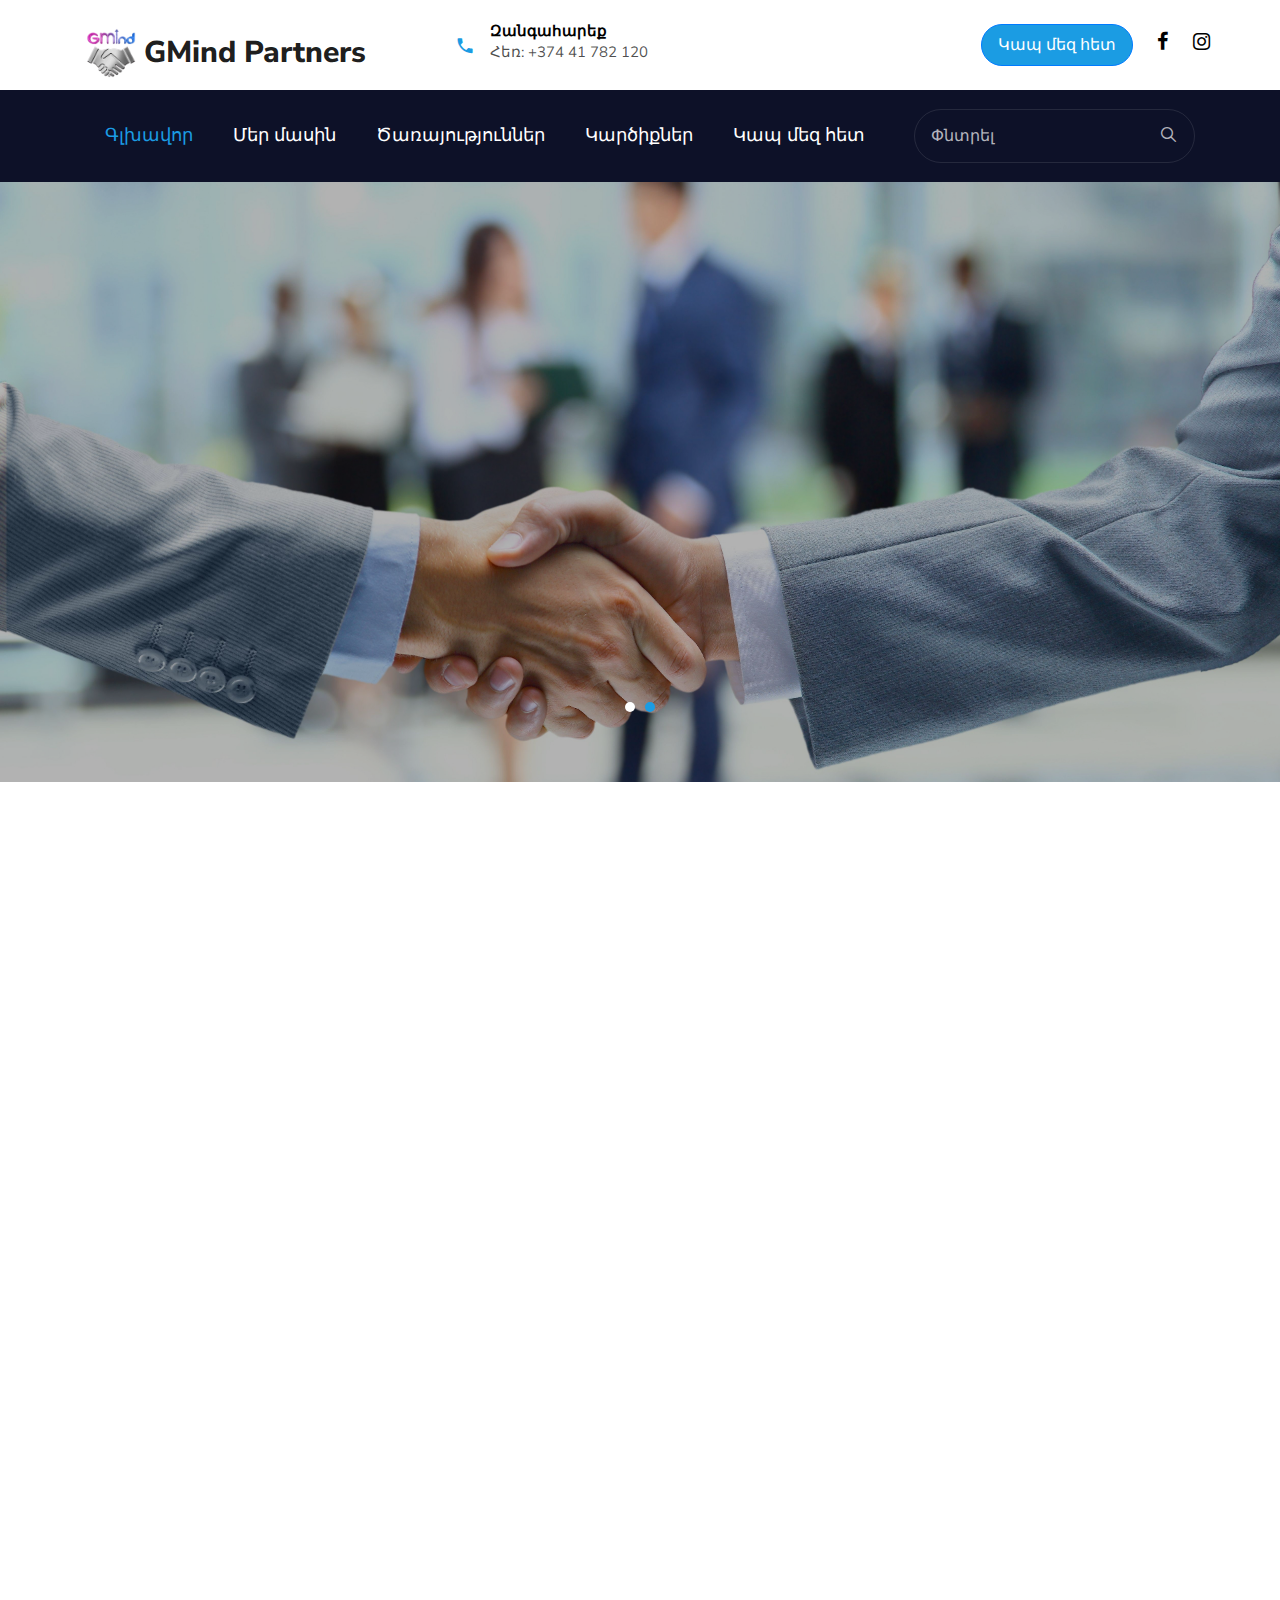
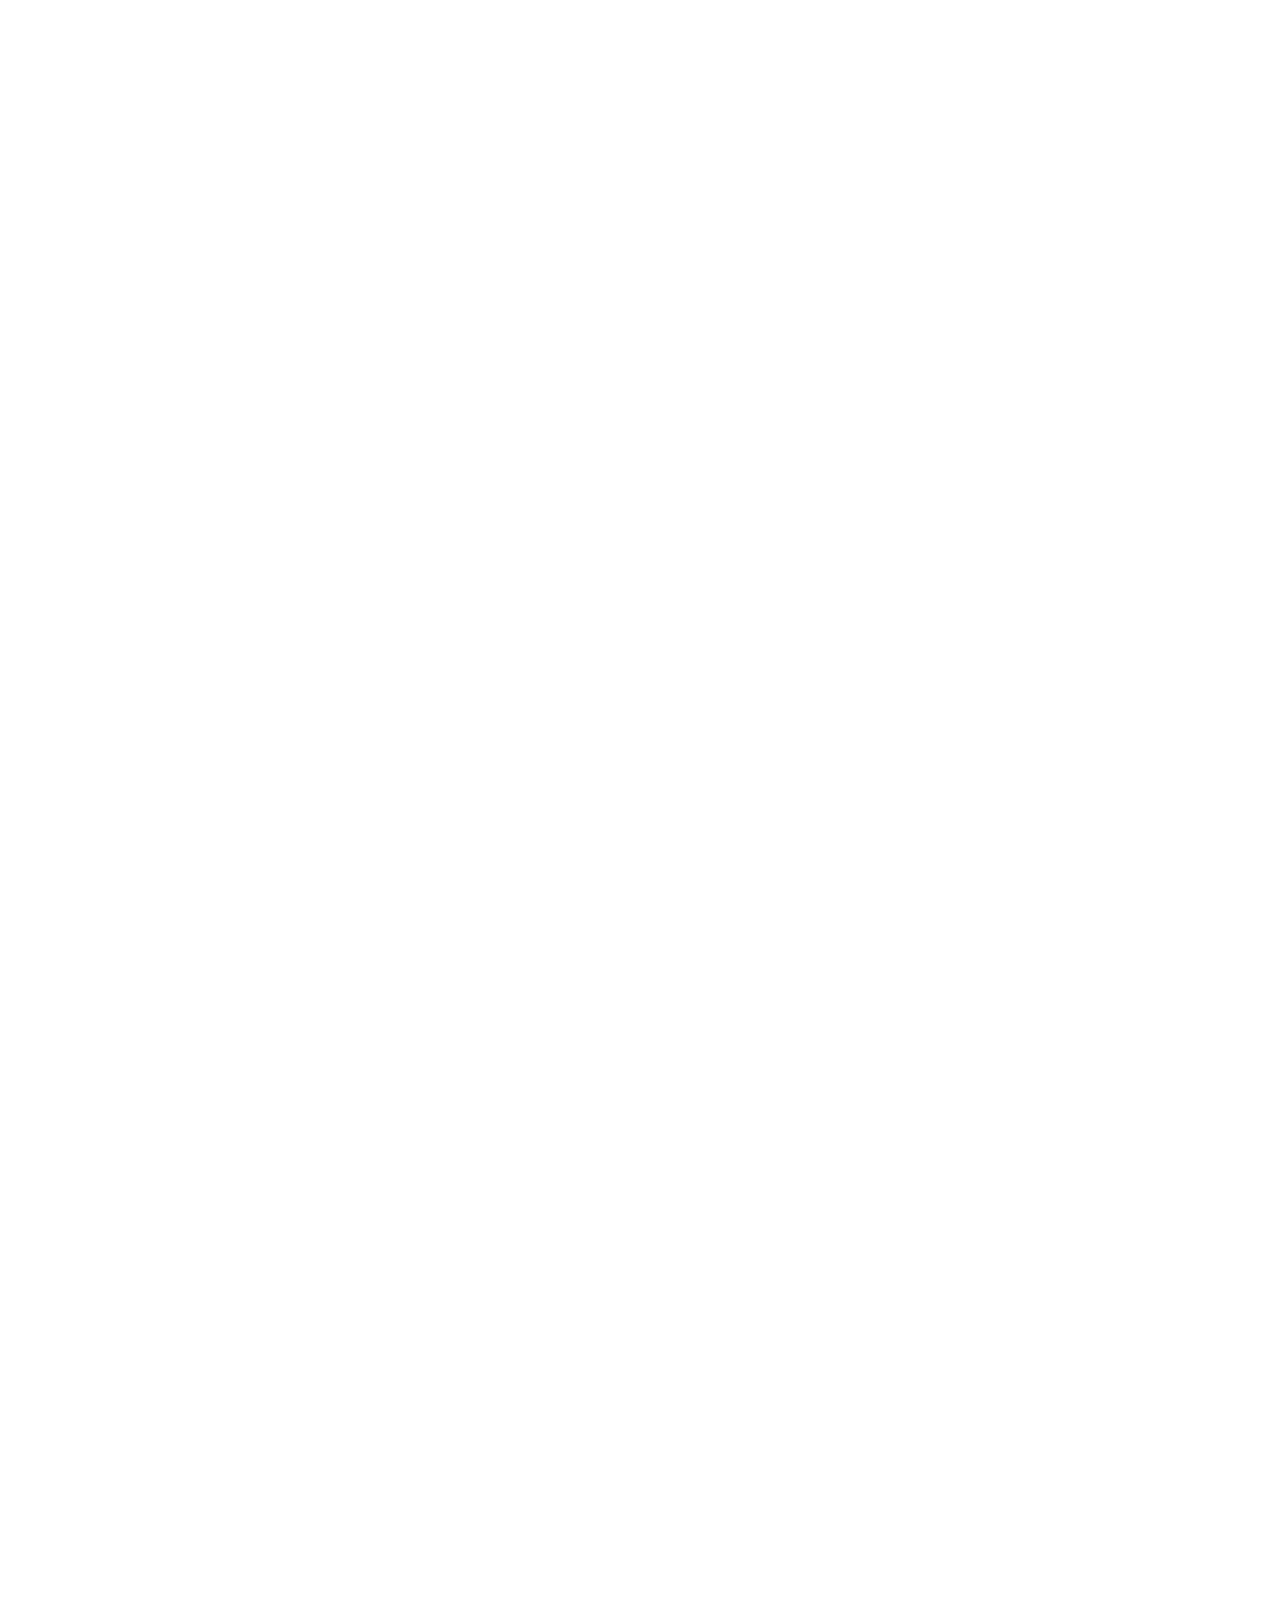
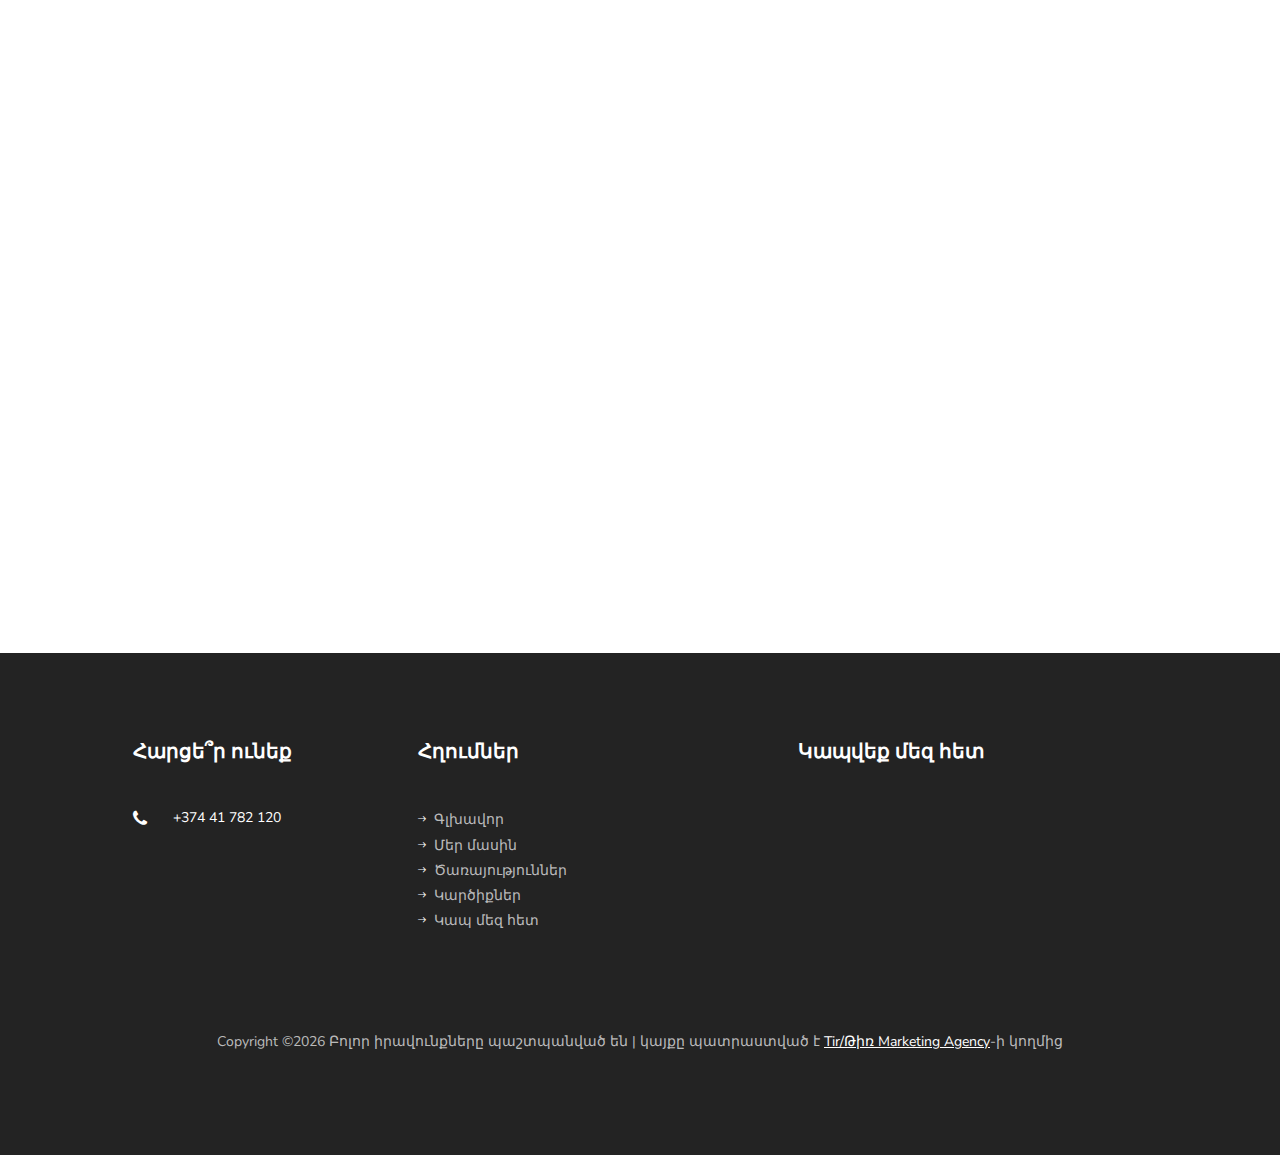
<file: index.html>
<!DOCTYPE html>
<html lang="en">
  <head>
    <title>Գլխավոր | GMind Partners</title>
    <meta charset="utf-8">
    <meta name="viewport" content="width=device-width, initial-scale=1, shrink-to-fit=no">
    <meta name="description" content="GMind Partners helps brands sell on Wildberries (WB) and Ozon with end-to-end procurement, logistics, fulfillment, certification, and ongoing seller support.">
    <link rel="canonical" href="/">
    <meta property="og:title" content="GMind Partners — Your WB & Ozon Go‑To‑Market Partner">
    <meta property="og:description" content="End-to-end procurement, logistics, fulfillment, certification, and support for Wildberries and Ozon marketplaces.">
    <meta property="og:type" content="website">
    <meta property="og:url" content="/">
    <meta property="og:image" content="images/bg_1.jpg">
    <meta name="twitter:card" content="summary_large_image">
    <meta name="twitter:title" content="GMind Partners — Your WB & Ozon Go‑To‑Market Partner">
    <meta name="twitter:description" content="End-to-end procurement, logistics, fulfillment, and certification for WB/Ozon.">
    <meta name="twitter:image" content="images/bg_1.jpg">
    <link rel="icon" type="image/png" href="images/logo.png">
    
    <link rel="preconnect" href="https://fonts.googleapis.com" crossorigin>
    <link rel="preconnect" href="https://fonts.gstatic.com" crossorigin>
    <link href="https://fonts.googleapis.com/css?family=Nunito+Sans:300,400,600,700,800,900&display=swap" rel="stylesheet">

    <link rel="stylesheet" href="css/open-iconic-bootstrap.min.css">
    <link rel="stylesheet" href="css/animate.css">
    
    <link rel="stylesheet" href="css/owl.carousel.min.css">
    <link rel="stylesheet" href="css/owl.theme.default.min.css">
    <link rel="stylesheet" href="css/magnific-popup.css">

    <link rel="stylesheet" href="css/aos.css">

    <link rel="stylesheet" href="css/ionicons.min.css">
    
    <link rel="stylesheet" href="css/flaticon.css">
    <link rel="stylesheet" href="css/icomoon.css">
    <link rel="stylesheet" href="css/style.css">
  </head>
  <body>
	  <div class="header-section d-none d-md-block">
	  	<div class="bg-top navbar-light">
	    	<div class="container">
	    		<div class="row no-gutters d-flex align-items-center align-items-stretch">
	    			<div class="col-md-4 d-flex align-items-center py-4">
	    				<a class="navbar-brand d-flex align-items-center" href="index.html"><img src="images/logo.png" alt="GMind Partners" style="height:50px; width:auto; margin-right:8px;"><span>GMind Partners</span></a>
	    			</div>
		    		<div class="col-lg-8 d-block">
			    		<div class="row d-flex">
						    <div class="col-md d-flex topper align-items-center align-items-stretch py-md-4">
						    	<div class="icon d-flex justify-content-center align-items-center"><span class="icon-phone2"></span></div>
							    <div class="text">
							    	<span>Զանգահարեք</span>
							    	<span style="display:inline-block; margin-top:6px;">Հեռ: <a href="tel:+37441782120" style="color: inherit; text-decoration: none;">+374 41 782 120</a></span>
							    </div>
						    </div>
						    <div class="col-md topper d-flex align-items-center justify-content-end">
						    	<div class="d-flex align-items-center flex-nowrap" style="margin-right:-15px; align-items: center;">
						    		<a href="contact.html" class="btn py-2 px-3 btn-primary">
						    			<span>Կապ մեզ հետ</span>
						    		</a>
						    		<a href="https://www.facebook.com/people/GMind-partners/61574672068163/" class="ml-4" aria-label="Facebook" target="_blank" rel="noopener" style="color:#000;">
						    			<span class="icon-facebook" style="font-size:20px; color:#000;"></span>
						    		</a>
						    		<a href="https://www.instagram.com/gmind_partners/" class="ml-4" aria-label="Instagram" target="_blank" rel="noopener" style="color:#000;">
						    			<span class="icon-instagram" style="font-size:20px; color:#000;"></span>
						    		</a>
						    	</div>
					    </div>
				    </div>
			    </div>
		    </div>
		  </div>
	    </div>
	  </div>
	  <nav class="navbar navbar-expand-lg navbar-dark bg-dark ftco-navbar-light sticky-top" id="ftco-navbar">
	    <div class="container d-flex align-items-center">
				<button class="navbar-toggler" type="button" data-toggle="collapse" data-target="#ftco-nav" aria-controls="ftco-nav" aria-expanded="false" aria-label="Toggle navigation">
	        <span class="oi oi-menu"></span> Մենյու
	      </button>
	      <form action="#" class="searchform order-lg-last">
	          <div class="form-group d-flex">
	            <input type="text" class="form-control pl-3" placeholder="Փնտրել">
	            <button type="submit" placeholder="" class="form-control search"><span class="ion-ios-search"></span></button>
	          </div>
	        </form>
	      <div class="collapse navbar-collapse" id="ftco-nav">
	        <ul class="navbar-nav mr-auto">
	        	<li class="nav-item active"><a href="index.html" class="nav-link pl-0">Գլխավոր</a></li>
	        	<li class="nav-item"><a href="about.html" class="nav-link">Մեր մասին</a></li>
	        	<li class="nav-item"><a href="services.html" class="nav-link">Ծառայություններ</a></li>
	        	<li class="nav-item"><a href="blog.html" class="nav-link">Կարծիքներ</a></li>
	          <li class="nav-item"><a href="contact.html" class="nav-link">Կապ մեզ հետ</a></li>
	        </ul>
	      </div>
	    </div>
	  </nav>
    <!-- END nav -->
    
    <section class="home-slider owl-carousel" id="home">
      <div class="slider-item" style="background-image:url(images/bg_1.jpg);">
      	<div class="overlay"></div>
        <div class="container">
          <div class="row no-gutters slider-text align-items-center justify-content-start" data-scrollax-parent="true">
          <div class="col-md-7 ftco-animate">
          	<span class="subheading">GMind Partners</span>
            <h1 class="mb-4">Ձեր հուսալի գործընկերը WB և Ozon վաճառքի համար</h1>
            <p><a href="about.html" class="btn btn-primary px-4 py-3 mt-3">Կարդալ մեր մասին</a> <a href="services.html" class="btn btn-white px-4 py-3 mt-3 ml-2">Տեսնել ծառայությունները</a></p>
          </div>
        </div>
        </div>
      </div>

      <div class="slider-item" style="background-image:url(images/bg_2.jpg);">
      	<div class="overlay"></div>
        <div class="container">
          <div class="row no-gutters slider-text align-items-center justify-content-start" data-scrollax-parent="true">
          <div class="col-md-7 ftco-animate">
          	<span class="subheading">Wildberries և Ozon մասնագետներ</span>
            <h1 class="mb-4">Վախենու՞մ ես վաճառել Wildberries և Ozon հարթակներում</h1>
            <p><a href="contact.html" class="btn btn-primary px-4 py-3 mt-3">Կապվի՛ր մեզ հետ</a></p>
          </div>
        </div>
        </div>
      </div>
    </section>

		<section class="ftco-section" id="about">
			<div class="container">
				<div class="row d-flex">
					<div class="col-md-5 order-md-last wrap-about align-items-stretch">
						<div class="wrap-about-border ftco-animate">
							<div class="img" style="background-image: url(images/about.jpg); border"></div>
							<div class="text">
								<h3>Ինչպես սկսվեց GMind Partners-ը</h3>
								<p>Մեր պատմությունը սկսվեց seller լինելու փորձից։ Տարիներ շարունակ մենք ինքներս վաճառել ենք մարկետփլեյսներում՝ ամեն օր սովորելով նոր կանոններ, նոր մարտահրավերներ ու լուծումներ։ </p>
								<p>Այդ փորձը մեզ տվել է ոչ միայն հմտություններ, այլև իրական պատկերացում, թե ինչ է պետք վաճառողին հաջողելու համար։ Ժամանակի ընթացքում մենք դարձանք մենեջերներ տարբեր գործընկերների համար։</p>
								<p><a href="about.html" class="btn btn-primary py-3 px-4">Կարդալ ավելին</a></p>
							</div>
						</div>
					</div>
					<div class="col-md-7 wrap-about pr-md-4 ftco-animate">
          	<h2 class="mb-4">Մեր կօգնենք Ձեզ ունենալ</h2>
						<div class="row mt-5">
							<div class="col-lg-6">
								<div class="about-services active text-center">
									<div class="icon mt-2 d-flex justify-content-center align-items-center"><span class="flaticon-collaboration"></span></div>
									<div class="text media-body">
										<h3>Մենեջմենթ</h3>
										<p>Մեր թիմն ապահովում է օպտիմալ գնագոյացումը և հաճախորդների բարձր մակարդակի սպասարկումը։ </p>
									</div>
								</div>
								<div class="about-services text-center">
									<div class="icon mt-2 d-flex justify-content-center align-items-center"><span class="flaticon-analysis"></span></div>
									<div class="text media-body">
										<h3>Ինֆոգրաֆիկա</h3>
										<p>Ճիշտ ինֆոգրաֆիկան ապրանքի գլխավոր վաճառող գործոններից մեկն է</p>
									</div>
								</div>
							</div>
							<div class="col-lg-6">
								<div class="about-services text-center">
									<div class="icon mt-2 d-flex justify-content-center align-items-center"><span class="ion-ios-camera"></span></div>
									<div class="text media-body">
										<h3>Պրոֆեսիոնալ լուսանկարներ</h3>
                    <p>Ձեր վաճառած ապրանքի ներկայանալի տեսքը վաճառքի գլխավոր նախադրյալներից է</p>
									</div>
								</div>
								<div class="about-services text-center">
									<div class="icon mt-2 d-flex justify-content-center align-items-center"><span class="flaticon-handshake"></span></div>
									<div class="text media-body">
										<h3>Մրցունակ գին</h3>
										<p>Մեր հիմնական առավելությունն այն է, որ մեր բայերները գտնվում են Չինաստանում և տեղում վերահսկում ու ստուգում են ապրանքների որակը</p>
									</div>
								</div>
							</div>
						</div>
					</div>
				</div>
			</div>
		</section>
		
		<section class="ftco-section" id="services">
			<div class="container">
				<div class="row justify-content-center mb-5 pb-2">
          <div class="col-md-8 text-center heading-section ftco-animate">
            <h2 class="mb-4">Ծառայություններ WB և Ozon հարթակներում վաճառքի համար</h2>
            <p>Արտադրումից մինչև առաքում։ GMind-ը կօգնի ձեզ հաջողել ամեն մի քայլում։</p>
          </div>
        </div>
				<div class="row no-gutters">
					<div class="col-lg-3 col-md-6 d-flex">
						<a href="services.html" class="services-2 noborder-left text-center ftco-animate" style="text-decoration: none; color: inherit;">
							<div class="icon mt-2 d-flex justify-content-center align-items-center"><span><img src="images/Management.png" alt="Management"></span></div>
							<div class="text media-body">
								<h3>Մենեջերի ծառայություն</h3>
								<p>Ապրանքի վերլուծությունը, հաճախորդների սպասարկումը, գովազդի կառավարումը, քարտերի ձևավորումը և այլ գործընթացներ իրականացնում են փորձառու մասնագետները</p>
							</div>
						</a>
					</div>
					<div class="col-lg-3 col-md-6 d-flex">
						<a href="services.html" class="services-2 text-center ftco-animate" style="text-decoration: none; color: inherit;">
							<div class="icon mt-2 d-flex justify-content-center align-items-center"><span class="flaticon-handshake"></span></div>
							<div class="text media-body">
								<h3>Ապրանքի ձեռքբերում</h3>
								<p>Մեր ծառայության հիմնական առավելությունն այն է, որ մեր բայերները գտնվում են Չինաստանում և տեղում վերահսկում ու ստուգում են ապրանքների որակը</p>
							</div>
						</a>
					</div>
					<div class="col-lg-3 col-md-6 d-flex">
						<a href="services.html" class="services-2 text-center ftco-animate" style="text-decoration: none; color: inherit;">
							<div class="icon mt-2 d-flex justify-content-center align-items-center"><span><img src="images/fullfilment.png" alt="Fulfilment"></span></div>
							<div class="text media-body">
								<h3>Ֆուլֆիլմենթ ծառայություն</h3>
								<p>Մենք տրամադրում ենք ֆուլֆիլմենթ ծառայություն, որը ներառում է ապրանքի մանրամասն ստուգումը, որակյալ փաթեթավորումը և պիտակավորումը</p>
							</div>
						</a>
					</div>
					<div class="col-lg-3 col-md-6 d-flex">
						<a href="services.html" class="services-2 text-center ftco-animate" style="text-decoration: none; color: inherit;">
							<div class="icon mt-2 d-flex justify-content-center align-items-center"><span><img src="images/Logistics.png" alt="Logistics"></span></div>
							<div class="text media-body">
								<h3>Ապրանքների փոխադրում</h3>
								<p>Բոլոր ապրանքները նախապես ստուգվում են տեղում՝ արտադրվող երկրում, ինչը երաշխավորում է դրանց որակն ու անվնաս առաքումը</p>
							</div>
						</a>
					</div>
					<div class="col-lg-3 col-md-6 d-flex">
						<a href="services.html" class="services-2 noborder-left noborder-bottom text-center ftco-animate" style="text-decoration: none; color: inherit;">
							<div class="icon mt-2 d-flex justify-content-center align-items-center"><span class="ion-ios-camera"></span></div>
							<div class="text media-body">
								<h3>Լուսանկարահանում</h3>
								<p>Մենք առաջարկում ենք պրոֆեսիոնալ ապրանքային լուսանկարահանման ծառայություններ ձեր ապրանքները առավել գրավիչ ներկայացնելու համար</p>
							</div>
						</a>
					</div>
					<div class="col-lg-3 col-md-6 d-flex">
						<a href="services.html" class="services-2 text-center noborder-bottom ftco-animate" style="text-decoration: none; color: inherit;">
							<div class="icon mt-2 d-flex justify-content-center align-items-center"><span class="flaticon-business"></span></div>
							<div class="text media-body">
								<h3>Ինֆոգրաֆիկա</h3>
								<p>Ճիշտ ինֆոգրաֆիկան ապրանքի գլխավոր վաճառող գործոններից մեկն է։ Մեր մասնագետը ոլորտի պրոֆեսիոնալներից է</p>
							</div>
						</a>
					</div>
					<div class="col-lg-3 col-md-6 d-flex">
						<a href="services.html" class="services-2 text-center noborder-bottom ftco-animate" style="text-decoration: none; color: inherit;">
							<div class="icon mt-2 d-flex justify-content-center align-items-center"><span><img src="images/accounting.png" alt="Accounting"></span></div>
							<div class="text media-body">
								<h3>Հաշվապահական սպասարկում</h3>
								<p>Մեր հաշվապահներն իրենց ոլորտում լավագույններից են։ Մենք համագործակցում ենք փորձառու հաշվապահական ընկերության հետ, որը գործում է արդեն ավելի քան 20 տարի</p>
							</div>
						</a>
					</div>
					<div class="col-lg-3 col-md-6 d-flex">
						<a href="services.html" class="services-2 text-center noborder-bottom ftco-animate" style="text-decoration: none; color: inherit;">
							<div class="icon mt-2 d-flex justify-content-center align-items-center"><span><img src="images/certificate.png" alt="Certification"></span></div>
							<div class="text media-body">
								<h3>Սերտիֆիկացում</h3>
								<p>Սերտիֆիկացումն անհրաժեշտ է հնարավոր տուգանքներից և իրավական խնդիրներից խուսափելու համար</p>
							</div>
						</a>
					</div>
				</div>
			</div>
		</section>


		<section class="ftco-section testimony-section">
      <div class="container">
        <div class="row justify-content-center mb-5">
          <div class="col-md-8 text-center heading-section ftco-animate">
            <h2 class="mb-4">Մեր հաճախորդների կարծիքները</h2>
            <p>Մեր աշխատանքի լավագույն գնահատականը մեր հաջողված հաճախորդներն են, որոնց մի քանիսի կարծիքը ցանկանում ենք կիսել ձեզ հետ։</p>
          </div>
        </div>
        <div class="row ftco-animate justify-content-center">
          <div class="col-md-12">
            <div class="carousel-testimony owl-carousel">
              <div class="item">
                <div class="testimony-wrap d-flex">
                  <div class="user-img" style="background-image: url(images/person_1.jpg)">
                  </div>
                  <div class="text pl-4">
                  	<span class="quote d-flex align-items-center justify-content-center">
                      <i class="icon-quote-left"></i>
                    </span>
                    <p>Ես շատ եմ վստահում այս ընկերությանը, քանի որ ես աշխատում եմ արդեն ամսական ստաբիլ 400000 դրամ</p>
                    <p class="name">Պողոս Պողոսյան</p>
                    <span class="position">Արտահանող ընկերություն</span>
                  </div>
                </div>
              </div>
              <div class="item">
                <div class="testimony-wrap d-flex">
                  <div class="user-img" style="background-image: url(images/person_2.jpg)">
                  </div>
                  <div class="text pl-4">
                  	<span class="quote d-flex align-items-center justify-content-center">
                      <i class="icon-quote-left"></i>
                    </span>
                    <p>թիմի շնորհիվ մեր ապրանքների տեղափոխումն իրականացավ արագ և առանց ավելորդ հոգսերի։</p>
                      <p class="name">Արման Սարգսյան</p>
                    <span class="position">Ցանցային խանութի տնօրեն</span>
                  </div>
                </div>
              </div>
              <div class="item">
                <div class="testimony-wrap d-flex">
                  <div class="user-img" style="background-image: url(images/person_3.jpg)">
                  </div>
                  <div class="text pl-4">
                  	<span class="quote d-flex align-items-center justify-content-center">
                      <i class="icon-quote-left"></i>
                    </span>
                    <p>Միշտ վստահում ենք նրանց՝ լինի գնում, թե հաշվապահական աջակցություն։ Հուսալի գործընկերներ։</p>
                    <p class="name">Արմեն Հովհաննիսյան</p>
                    <span class="position">Մանրածախ բիզնեսի սեփականատեր</span>
                  </div>
                </div>
              </div>
              <div class="item">
                <div class="testimony-wrap d-flex">
                  <div class="user-img" style="background-image: url(images/person_4.jpg)">
                  </div>
                  <div class="text pl-4">
                  	<span class="quote d-flex align-items-center justify-content-center">
                      <i class="icon-quote-left"></i>
                    </span>
                    <p>GMind Partners-ի շնորհիվ մեր ապրանքները Wildberries-ում տեղադրվեցին առանց խնդիրների։</p>
  <p class="name">Գևորգ Կարապետյան</p>
  <span class="position">Արտահանման մենեջեր</span>
                  </div>
                </div>
              </div>
            </div>
          </div>
        </div>
      </div>
    </section>

		
    <footer class="ftco-footer ftco-bg-dark ftco-section">
      <div class="container">
        <div class="row mb-5 justify-content-center">
          <div class="col-md-6 col-lg-3">
            <div class="ftco-footer-widget mb-5">
            	<h2 class="ftco-heading-2">Հարցե՞ր ունեք</h2>
            	<div class="block-23 mb-3">
	              <ul>
	                <li><a href="tel:+37441782120"><span class="icon icon-phone"></span><span class="text">+374 41 782 120</span></a></li>
	              </ul>
	            </div>
            </div>
          </div>
          <div class="col-md-6 col-lg-4">
            <div class="ftco-footer-widget mb-5">
              <h2 class="ftco-heading-2">Հղումներ</h2>
              <ul class="list-unstyled">
                <li><a href="index.html"><span class="ion-ios-arrow-round-forward mr-2"></span>Գլխավոր</a></li>
                <li><a href="about.html"><span class="ion-ios-arrow-round-forward mr-2"></span>Մեր մասին</a></li>
                <li><a href="services.html"><span class="ion-ios-arrow-round-forward mr-2"></span>Ծառայություններ</a></li>
                <li><a href="blog.html"><span class="ion-ios-arrow-round-forward mr-2"></span>Կարծիքներ</a></li>
                <li><a href="contact.html"><span class="ion-ios-arrow-round-forward mr-2"></span>Կապ մեզ հետ</a></li>
              </ul>
            </div>
          </div>
          <div class="col-md-6 col-lg-4">
            <div class="ftco-footer-widget mb-5">
            	<h2 class="ftco-heading-2 mb-0">Կապվեք մեզ հետ</h2>
            	<ul class="ftco-footer-social list-unstyled float-md-left float-lft mt-3">
                <li class="ftco-animate"><a href="https://www.facebook.com/people/GMind-partners/61574672068163/" target="_blank" rel="noopener"><span class="icon-facebook"></span></a></li>
                <li class="ftco-animate"><a href="https://www.instagram.com/gmind_partners/" target="_blank" rel="noopener"><span class="icon-instagram"></span></a></li>
              </ul>
            </div>
          </div>
        </div>
        <div class="row">
          <div class="col-md-12 text-center">

            <p><!-- Website developed by Ashot Grigoryan -->
	Copyright &copy;<script>document.write(new Date().getFullYear());</script> Բոլոր իրավունքները պաշտպանված են | կայքը պատրաստված է <a href="https://www.facebook.com/TirMarketingAgency?locale=hy_AM" target="_blank" rel="noopener" style="color: #fff; text-decoration: underline;">Tir/Թիռ Marketing Agency</a>-ի կողմից
  <!-- Link back to Colorlib can't be removed. Template is licensed under CC BY 3.0. --></p>
          </div>
        </div>
      </div>
    </footer>
    
  

  <!-- loader -->
  <div id="ftco-loader" class="show fullscreen"><svg class="circular" width="48px" height="48px"><circle class="path-bg" cx="24" cy="24" r="22" fill="none" stroke-width="4" stroke="#eeeeee"/><circle class="path" cx="24" cy="24" r="22" fill="none" stroke-width="4" stroke-miterlimit="10" stroke="#F96D00"/></svg></div>


  <script src="js/jquery.min.js"></script>
  <script src="js/jquery-migrate-3.0.1.min.js"></script>
  <script src="js/popper.min.js"></script>
  <script src="js/bootstrap.min.js"></script>
  <script src="js/jquery.easing.1.3.js"></script>
  <script src="js/jquery.waypoints.min.js"></script>
  <script src="js/jquery.stellar.min.js"></script>
  <script src="js/owl.carousel.min.js"></script>
  <script src="js/jquery.magnific-popup.min.js"></script>
  <script src="js/aos.js"></script>
  <script src="js/jquery.animateNumber.min.js"></script>
  <script src="js/scrollax.min.js"></script>
  <script src="js/main.js"></script>
    
  </body>
</html>
</file>
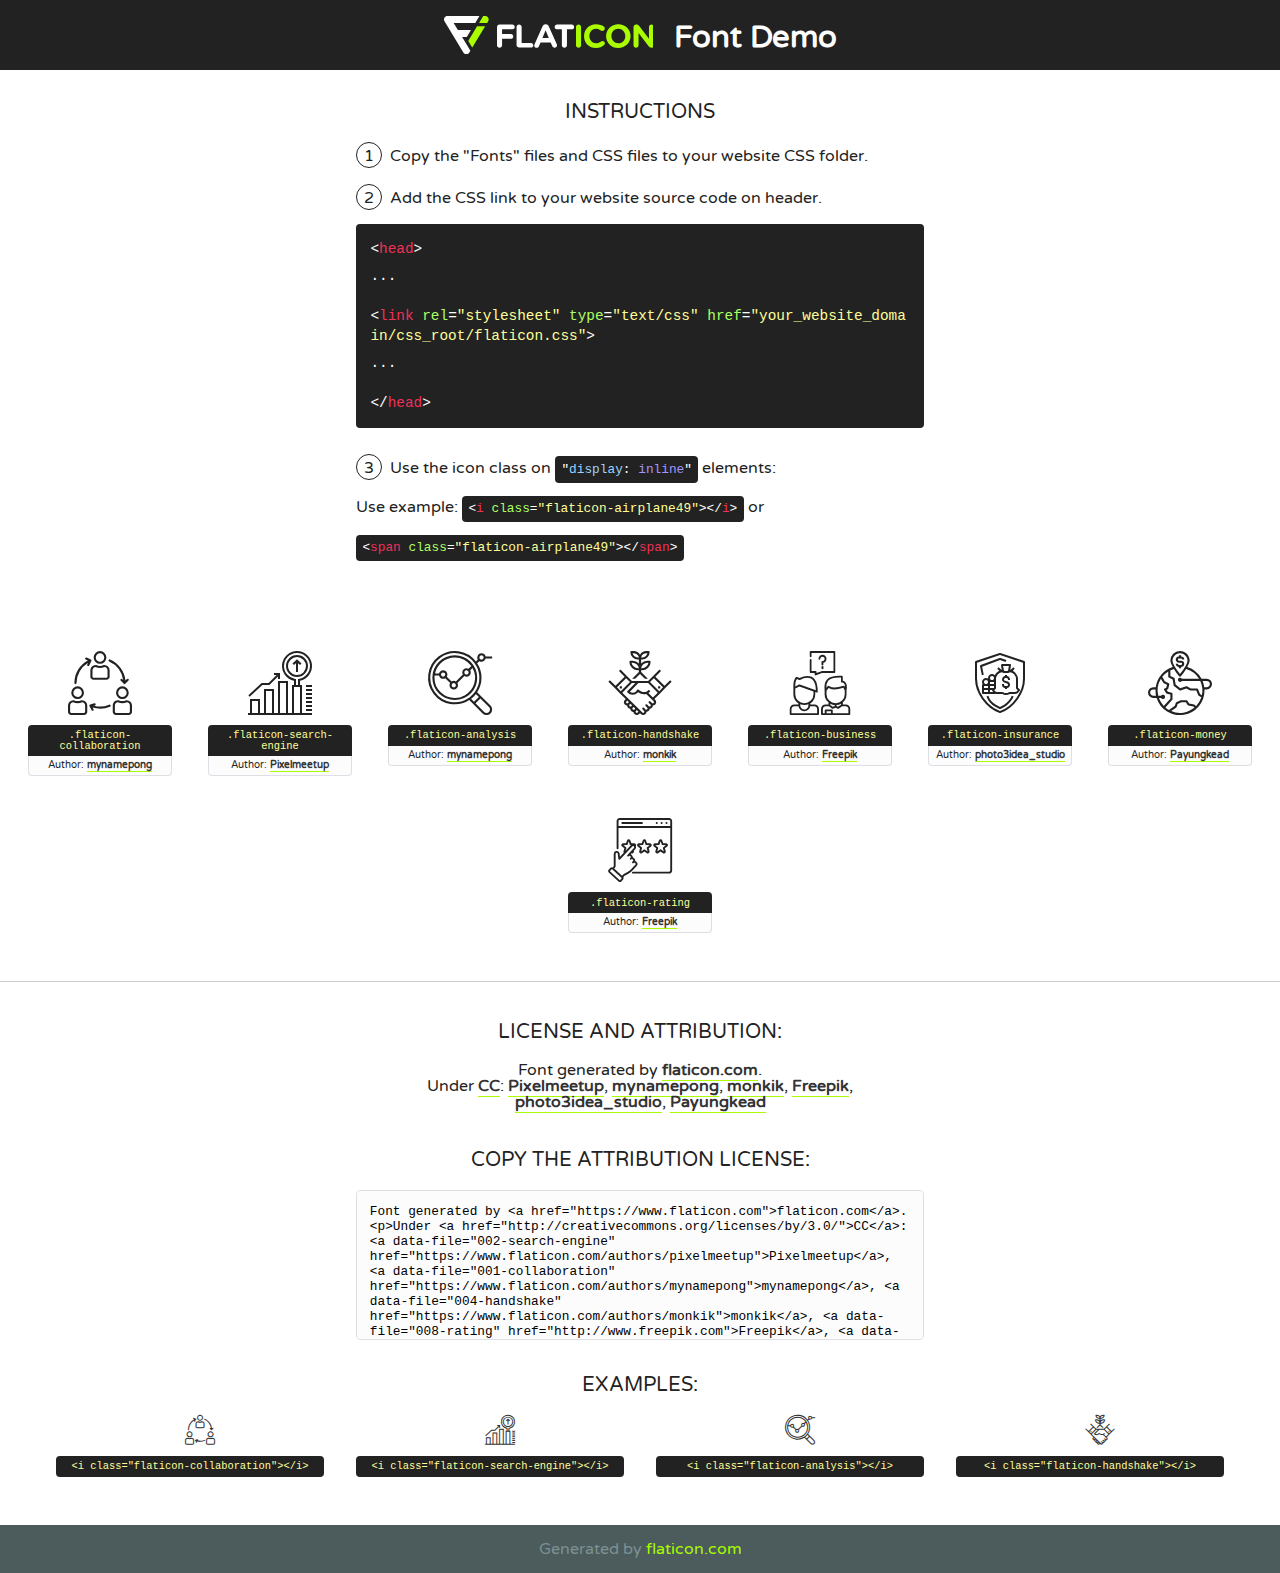
<file: fonts/flaticon/font/flaticon.html>
<!DOCTYPE html>
<!--
  Flaticon icon font: Flaticon
  Creation date: 15/08/2019 02:46
-->
<html>
<!DOCTYPE html>
<html>

<head>
    <title>Flaticon WebFont</title>
    <link href="http://fonts.googleapis.com/css?family=Varela+Round" rel="stylesheet" type="text/css" />
    <link rel="stylesheet" type="text/css" href="flaticon.css">
    <meta charset="UTF-8">
    <style>
    html, body, div, span, applet, object, iframe,
    h1, h2, h3, h4, h5, h6, p, blockquote, pre,
    a, abbr, acronym, address, big, cite, code,
    del, dfn, em, img, ins, kbd, q, s, samp,
    small, strike, strong, sub, sup, tt, var,
    b, u, i, center,
    dl, dt, dd, ol, ul, li,
    fieldset, form, label, legend,
    table, caption, tbody, tfoot, thead, tr, th, td,
    article, aside, canvas, details, embed, 
    figure, figcaption, footer, header, hgroup, 
    menu, nav, output, ruby, section, summary,
    time, mark, audio, video {
        margin: 0;
        padding: 0;
        border: 0;
        font-size: 100%;
        font: inherit;
        vertical-align: baseline;
    }
    /* HTML5 display-role reset for older browsers */
    article, aside, details, figcaption, figure, 
    footer, header, hgroup, menu, nav, section {
        display: block;
    }
    body {
        line-height: 1;
    }
    ol, ul {
        list-style: none;
    }
    blockquote, q {
        quotes: none;
    }
    blockquote:before, blockquote:after,
    q:before, q:after {
        content: '';
        content: none;
    }
    table {
        border-collapse: collapse;
        border-spacing: 0;
    }
    body {
        font-family: 'Varela Round', Helvetica, Arial, sans-serif;
        font-size: 16px;
        color: #222;
    }
    a {
        color: #333;
        border-bottom: 1px solid #a9fd00;
        font-weight: bold;
        text-decoration: none;
    }
    * {
        -moz-box-sizing: border-box;
        -webkit-box-sizing: border-box;
        box-sizing: border-box;
        margin: 0;
        padding: 0;
    }
    [class^="flaticon-"]:before, [class*=" flaticon-"]:before, [class^="flaticon-"]:after, [class*=" flaticon-"]:after {
        font-family: Flaticon;
        font-size: 30px;
        font-style: normal;
        margin-left: 20px;
        color: #333;
    }
    .wrapper {
        max-width: 600px;
        margin: auto;
        padding: 0 1em;
    }
    .title {
        font-size: 1.25em;
        text-align: center;
        margin-bottom: 1em;
        text-transform: uppercase;
    }
    header {
        text-align: center;
        background-color: #222;
        color: #fff;
        padding: 1em;
    }
    header .logo {
        width: 210px;
        height: 38px;
        display: inline-block;
        vertical-align: middle;
        margin-right: 1em;
        border: none;
    }
    header strong {
        font-size: 1.95em;
        font-weight: bold;
        vertical-align: middle;
        margin-top: 5px;
        display: inline-block;
    }
    .demo {
        margin: 2em auto;
        line-height: 1.25em;
    }
    .demo ul li {
        margin-bottom: 1em;
    }
    .demo ul li .num {
        color: #222;
        border-radius: 20px;
        display: inline-block;
        width: 26px;
        padding: 3px;
        height: 26px;
        text-align: center;
        margin-right: 0.5em;
        border: 1px solid #222;
    }
    .demo ul li code {
        background-color: #222;
        border-radius: 4px;
        padding: 0.25em 0.5em;
        display: inline-block;
        color: #fff;
        font-family: Consolas,Monaco,Lucida Console,Liberation Mono,DejaVu Sans Mono,Bitstream Vera Sans Mono,Courier New, monospace;
        font-weight: lighter;
        margin-top: 1em;
        font-size: 0.8em;
        word-break: break-all;
    }
    .demo ul li code.big {
        padding: 1em;
        font-size: 0.9em;
    }
    .demo ul li code .red {
        color: #EF3159;
    }
    .demo ul li code .green {
        color: #ACFF65;
    }
    .demo ul li code .yellow {
        color: #FFFF99;
    }
    .demo ul li code .blue {
        color: #99D3FF;
    }
    .demo ul li code .purple {
        color: #A295FF;
    }
    .demo ul li code .dots {
        margin-top: 0.5em;
        display: block;
    }
    #glyphs {
        border-bottom: 1px solid #ccc;
        padding: 2em 0;
        text-align: center;
    }
    .glyph {
        display: inline-block;
        width: 9em;
        margin: 1em;
        text-align: center;
        vertical-align: top;
        background: #FFF;
    }
    .glyph .glyph-icon {
        padding: 10px;
        display: block;
        font-family:"Flaticon";
        font-size: 64px;
        line-height: 1;
    }
    .glyph .glyph-icon:before {
        font-size: 64px;
        color: #222;
        margin-left: 0;
    }
    .class-name {
        font-size: 0.65em;
        background-color: #222;
        color: #fff;
        border-radius: 4px 4px 0 0;
        padding: 0.5em;
        color: #FFFF99;
        font-family: Consolas,Monaco,Lucida Console,Liberation Mono,DejaVu Sans Mono,Bitstream Vera Sans Mono,Courier New, monospace;
    }
    .author-name {
        font-size: 0.6em;
        background-color: #fcfcfd;
        border: 1px solid #DEDEE4;
        border-top: 0;
        border-radius: 0 0 4px 4px;
        padding: 0.5em;
    }
    .class-name:last-child {
        font-size: 10px;
        color:#888;
    }
    .class-name:last-child a {
        font-size: 10px;
        color:#555;
    }
    .class-name:last-child a:hover {
        color:#a9fd00;
    }
    .glyph > input {
        display: block;
        width: 100px;
        margin: 5px auto;
        text-align: center;
        font-size: 12px;
        cursor: text;
    }
    .glyph > input.icon-input {
        font-family:"Flaticon";
        font-size: 16px;
        margin-bottom: 10px;
    }
    .attribution .title {
        margin-top: 2em;
    }
    .attribution textarea {
        background-color: #fcfcfd;
        padding: 1em;
        border: none;
        box-shadow: none;
        border: 1px solid #DEDEE4;
        border-radius: 4px;
        resize: none;
        width: 100%;
        height: 150px;
        font-size: 0.8em;
        font-family: Consolas,Monaco,Lucida Console,Liberation Mono,DejaVu Sans Mono,Bitstream Vera Sans Mono,Courier New, monospace;
        -webkit-appearance: none;
    }
    .iconsuse {
        margin: 2em auto;
        text-align: center;
        max-width: 1200px;
    }
    .iconsuse:after {
        content: '';
        display: table;
        clear: both;
    }
    .iconsuse .image {
        float: left;
        width: 25%;
        padding: 0 1em;
    }
    .iconsuse .image p {
        margin-bottom: 1em;
    }
    .iconsuse .image span {
        display: block;
        font-size: 0.65em;
        background-color: #222;
        color: #fff;
        border-radius: 4px;
        padding: 0.5em;
        color: #FFFF99;
        margin-top: 1em;
        font-family: Consolas,Monaco,Lucida Console,Liberation Mono,DejaVu Sans Mono,Bitstream Vera Sans Mono,Courier New, monospace;
    }
    #footer {
        text-align: center;
        background-color: #4C5B5C;
        color: #7c9192;
        padding: 1em;
    }
    #footer a {
        border: none;
        color: #a9fd00;
        font-weight: normal;
    }
    @media (max-width: 960px) {
        .iconsuse .image {
            width: 50%;
        }
    }
    @media (max-width: 560px) {
        .iconsuse .image {
            width: 100%;
        }
    }
    </style>
</head>

<body class="characters-off">

    <header>
        <a href="https://www.flaticon.com" target="_blank" class="logo">
            <svg version="1.1" xmlns="http://www.w3.org/2000/svg" xmlns:xlink="http://www.w3.org/1999/xlink" xmlns:a="http://ns.adobe.com/AdobeSVGViewerExtensions/3.0/" viewBox="0 0 560.875 102.036" enable-background="new 0 0 560.875 102.036" xml:space="preserve">
                <defs>
                </defs>
                <g>
                    <g class="letters">
                        <path fill="#ffffff" d="M141.596,29.675c0-3.777,2.985-6.767,6.764-6.767h34.438c3.426,0,6.15,2.728,6.15,6.15
                        c0,3.43-2.724,6.149-6.15,6.149h-27.674v13.091h23.719c3.429,0,6.151,2.724,6.151,6.15c0,3.43-2.723,6.149-6.151,6.149h-23.719
                        v17.574c0,3.773-2.986,6.761-6.764,6.761c-3.779,0-6.764-2.989-6.764-6.761V29.675z"></path>
                        <path fill="#ffffff" d="M193.844,29.149c0-3.781,2.985-6.767,6.764-6.767c3.776,0,6.763,2.985,6.763,6.767v42.957h25.039
                        c3.426,0,6.149,2.726,6.149,6.153c0,3.425-2.723,6.15-6.149,6.15h-31.802c-3.779,0-6.764-2.986-6.764-6.768V29.149z"></path>
                        <path fill="#ffffff" d="M241.891,75.71l21.438-48.407c1.492-3.341,4.215-5.357,7.906-5.357h0.792
                        c3.686,0,6.323,2.017,7.815,5.357l21.439,48.407c0.436,0.967,0.701,1.845,0.701,2.723c0,3.602-2.809,6.501-6.414,6.501
                        c-3.161,0-5.269-1.845-6.499-4.655l-4.132-9.661h-27.059l-4.301,10.102c-1.144,2.631-3.426,4.214-6.237,4.214
                        c-3.517,0-6.24-2.81-6.24-6.325C241.1,77.64,241.451,76.677,241.891,75.71z M279.932,58.666l-8.521-20.297l-8.526,20.297H279.932
                        z"></path>
                        <path fill="#ffffff" d="M314.864,35.387H301.86c-3.429,0-6.239-2.813-6.239-6.238c0-3.429,2.811-6.24,6.239-6.24h39.533
                        c3.426,0,6.237,2.811,6.237,6.24c0,3.425-2.811,6.238-6.237,6.238h-13.001v42.785c0,3.773-2.99,6.761-6.764,6.761
                        c-3.779,0-6.764-2.989-6.764-6.761V35.387z"></path>
                        <path fill="#A9FD00" d="M352.615,29.149c0-3.781,2.985-6.767,6.767-6.767c3.774,0,6.761,2.985,6.761,6.767v49.024
                        c0,3.773-2.987,6.761-6.761,6.761c-3.781,0-6.767-2.989-6.767-6.761V29.149z"></path>
                        <path fill="#A9FD00" d="M374.132,53.836v-0.179c0-17.481,13.178-31.801,32.065-31.801c9.22,0,15.459,2.458,20.557,6.238
                        c1.402,1.054,2.637,2.985,2.637,5.357c0,3.692-2.985,6.59-6.681,6.59c-1.845,0-3.071-0.702-4.044-1.319
                        c-3.776-2.813-7.729-4.393-12.562-4.393c-10.364,0-17.831,8.611-17.831,19.154v0.173c0,10.542,7.291,19.329,17.831,19.329
                        c5.715,0,9.492-1.756,13.359-4.834c1.049-0.874,2.458-1.491,4.039-1.491c3.429,0,6.325,2.813,6.325,6.236
                        c0,2.106-1.056,3.78-2.282,4.834c-5.539,4.834-12.036,7.733-21.878,7.733C387.572,85.464,374.132,71.493,374.132,53.836z"></path>
                        <path fill="#A9FD00" d="M433.009,53.836v-0.179c0-17.481,13.79-31.801,32.766-31.801c18.981,0,32.592,14.143,32.592,31.628v0.173
                        c0,17.483-13.785,31.807-32.769,31.807C446.625,85.464,433.009,71.32,433.009,53.836z M484.224,53.836v-0.179
                        c0-10.539-7.725-19.326-18.626-19.326c-10.893,0-18.449,8.611-18.449,19.154v0.173c0,10.542,7.73,19.329,18.626,19.329
                        C476.676,72.986,484.224,64.378,484.224,53.836z"></path>
                        <path fill="#A9FD00" d="M506.233,29.321c0-3.774,2.99-6.763,6.767-6.763h1.401c3.252,0,5.183,1.583,7.029,3.953l26.093,34.265
                        V29.059c0-3.692,2.99-6.677,6.681-6.677c3.683,0,6.671,2.985,6.671,6.677v48.934c0,3.78-2.987,6.765-6.764,6.765h-0.436
                        c-3.257,0-5.188-1.581-7.034-3.953l-27.056-35.492v32.944c0,3.687-2.985,6.676-6.678,6.676c-3.683,0-6.673-2.989-6.673-6.676
                        V29.321z"></path>
                    </g>
                    <g class="insignia">
                        <path fill="#ffffff" d="M48.372,56.137h12.517l11.156-18.537H37.186L25.688,18.539h57.825L94.668,0H9.271
                        C5.925,0,2.842,1.801,1.198,4.716c-1.644,2.907-1.593,6.482,0.134,9.343l50.38,83.501c1.678,2.781,4.689,4.476,7.938,4.476
                        c3.246,0,6.257-1.695,7.935-4.476l2.898-4.804L48.372,56.137z"></path>
                        <g class="i">
                            <path fill="#A9FD00" d="M93.575,18.539h0.031v0.004l21.652,0.004l2.705-4.488c1.727-2.861,1.778-6.436,0.133-9.343
                            C116.454,1.801,113.371,0,110.026,0h-5.294L93.575,18.539z"></path>
                            <polygon fill="#A9FD00" points="88.291,27.356 64.725,66.486 75.519,84.404 109.942,27.356"></polygon>
                        </g>
                    </g>
                </g>
            </svg>
        </a>
        <strong>Font Demo</strong>
    </header>


    <section class="demo wrapper">

        <p class="title">Instructions</p>

        <ul>
            <li>
                <span class="num">1</span>Copy the "Fonts" files and CSS files to your website CSS folder.
            </li>
            <li>
                <span class="num">2</span>Add the CSS link to your website source code on header.
                <code class="big">
                    &lt;<span class="red">head</span>&gt;
                    <br/><span class="dots">...</span>
                    <br/>&lt;<span class="red">link</span> <span class="green">rel</span>=<span class="yellow">"stylesheet"</span> <span class="green">type</span>=<span class="yellow">"text/css"</span> <span class="green">href</span>=<span class="yellow">"your_website_domain/css_root/flaticon.css"</span>&gt;
                    <br/><span class="dots">...</span>
                    <br/>&lt;/<span class="red">head</span>&gt;
                </code>
            </li>

            <li>
                <p>
                    <span class="num">3</span>Use the icon class on <code>"<span class="blue">display</span>:<span class="purple"> inline</span>"</code> elements:
                    <br />
                    Use example: <code>&lt;<span class="red">i</span> <span class="green">class</span>=<span class="yellow">&quot;flaticon-airplane49&quot;</span>&gt;&lt;/<span class="red">i</span>&gt;</code> or <code>&lt;<span class="red">span</span> <span class="green">class</span>=<span class="yellow">&quot;flaticon-airplane49&quot;</span>&gt;&lt;/<span class="red">span</span>&gt;</code>
            </li>
        </ul>

    </section>




   <section id="glyphs">          
    
      
        <div class="glyph"><div class="glyph-icon flaticon-collaboration"></div>
            <div class="class-name">.flaticon-collaboration</div>
            <div class="author-name">Author: <a data-file="001-collaboration" href="https://www.flaticon.com/authors/mynamepong">mynamepong</a> </div> 
        </div>        
        
        <div class="glyph"><div class="glyph-icon flaticon-search-engine"></div>
            <div class="class-name">.flaticon-search-engine</div>
            <div class="author-name">Author: <a data-file="002-search-engine" href="https://www.flaticon.com/authors/pixelmeetup">Pixelmeetup</a> </div> 
        </div>        
        
        <div class="glyph"><div class="glyph-icon flaticon-analysis"></div>
            <div class="class-name">.flaticon-analysis</div>
            <div class="author-name">Author: <a data-file="003-analysis" href="https://www.flaticon.com/authors/mynamepong">mynamepong</a> </div> 
        </div>        
        
        <div class="glyph"><div class="glyph-icon flaticon-handshake"></div>
            <div class="class-name">.flaticon-handshake</div>
            <div class="author-name">Author: <a data-file="004-handshake" href="https://www.flaticon.com/authors/monkik">monkik</a> </div> 
        </div>        
        
        <div class="glyph"><div class="glyph-icon flaticon-business"></div>
            <div class="class-name">.flaticon-business</div>
            <div class="author-name">Author: <a data-file="005-business" href="http://www.freepik.com">Freepik</a> </div> 
        </div>        
        
        <div class="glyph"><div class="glyph-icon flaticon-insurance"></div>
            <div class="class-name">.flaticon-insurance</div>
            <div class="author-name">Author: <a data-file="006-insurance" href="https://www.flaticon.com/authors/photo3idea-studio">photo3idea_studio</a> </div> 
        </div>        
        
        <div class="glyph"><div class="glyph-icon flaticon-money"></div>
            <div class="class-name">.flaticon-money</div>
            <div class="author-name">Author: <a data-file="007-money" href="https://www.flaticon.com/authors/payungkead">Payungkead</a> </div> 
        </div>        
        
        <div class="glyph"><div class="glyph-icon flaticon-rating"></div>
            <div class="class-name">.flaticon-rating</div>
            <div class="author-name">Author: <a data-file="008-rating" href="http://www.freepik.com">Freepik</a> </div> 
        </div>        
        

    </section>



    <section class="attribution wrapper"   style="text-align:center;">

      <div class="title">License and attribution:</div><div class="attrDiv">Font generated by <a href="https://www.flaticon.com">flaticon.com</a>. <div><p>Under <a href="http://creativecommons.org/licenses/by/3.0/">CC</a>: <a data-file="002-search-engine" href="https://www.flaticon.com/authors/pixelmeetup">Pixelmeetup</a>, <a data-file="001-collaboration" href="https://www.flaticon.com/authors/mynamepong">mynamepong</a>, <a data-file="004-handshake" href="https://www.flaticon.com/authors/monkik">monkik</a>, <a data-file="008-rating" href="http://www.freepik.com">Freepik</a>, <a data-file="006-insurance" href="https://www.flaticon.com/authors/photo3idea-studio">photo3idea_studio</a>, <a data-file="007-money" href="https://www.flaticon.com/authors/payungkead">Payungkead</a></p>  </div>
      </div>
      <div class="title">Copy the Attribution License:</div>

    <textarea onclick="this.focus();this.select();">Font generated by &lt;a href=&quot;https://www.flaticon.com&quot;&gt;flaticon.com&lt;/a&gt;. <p>Under <a href="http://creativecommons.org/licenses/by/3.0/">CC</a>: <a data-file="002-search-engine" href="https://www.flaticon.com/authors/pixelmeetup">Pixelmeetup</a>, <a data-file="001-collaboration" href="https://www.flaticon.com/authors/mynamepong">mynamepong</a>, <a data-file="004-handshake" href="https://www.flaticon.com/authors/monkik">monkik</a>, <a data-file="008-rating" href="http://www.freepik.com">Freepik</a>, <a data-file="006-insurance" href="https://www.flaticon.com/authors/photo3idea-studio">photo3idea_studio</a>, <a data-file="007-money" href="https://www.flaticon.com/authors/payungkead">Payungkead</a></p>  
     </textarea>

    </section>

    <section class="iconsuse">

          <div class="title">Examples:</div>            
             
            <div class="image">
                <p>
                    <i class="glyph-icon flaticon-collaboration"></i> 
                    <span>&lt;i class=&quot;flaticon-collaboration&quot;&gt;&lt;/i&gt;</span>
                </p>
            </div>
            
            <div class="image">
                <p>
                    <i class="glyph-icon flaticon-search-engine"></i> 
                    <span>&lt;i class=&quot;flaticon-search-engine&quot;&gt;&lt;/i&gt;</span>
                </p>
            </div>
            
            <div class="image">
                <p>
                    <i class="glyph-icon flaticon-analysis"></i> 
                    <span>&lt;i class=&quot;flaticon-analysis&quot;&gt;&lt;/i&gt;</span>
                </p>
            </div>
            
            <div class="image">
                <p>
                    <i class="glyph-icon flaticon-handshake"></i> 
                    <span>&lt;i class=&quot;flaticon-handshake&quot;&gt;&lt;/i&gt;</span>
                </p>
            </div>
                       
        </div>
                            
    </section>

<div id="footer">
    <div>Generated by <a href="https://www.flaticon.com">flaticon.com</a>
    </div>
</div>



</body>
</html>
</file>
<file: css/flaticon.css>
/*
  	Flaticon icon font: Flaticon
  	Creation date: 06/10/2018 08:32
  	*/


@font-face {
  font-family: "Flaticon";
  src: url("../fonts/flaticon/font/Flaticon.eot");
  src: url("../fonts/flaticon/font/Flaticon.eot?#iefix") format("embedded-opentype"),
       url("../fonts/flaticon/font/Flaticon.woff") format("woff"),
       url("../fonts/flaticon/font/Flaticon.ttf") format("truetype"),
       url("../fonts/flaticon/font/Flaticon.svg#Flaticon") format("svg");
  font-weight: normal;
  font-style: normal;
}

@media screen and (-webkit-min-device-pixel-ratio:0) {
  @font-face {
    font-family: "Flaticon";
    src: url("../fonts/flaticon/font/Flaticon.svg#Flaticon") format("svg");
  }
}

[class^="flaticon-"]:before, [class*=" flaticon-"]:before,
[class^="flaticon-"]:after, [class*=" flaticon-"]:after {   
  font-family: Flaticon;
  font-style: normal;
  font-weight: normal;
  font-variant: normal;
  text-transform: none;
  line-height: 1;

  /* Better Font Rendering =========== */
  -webkit-font-smoothing: antialiased;
  -moz-osx-font-smoothing: grayscale;
}

.flaticon-collaboration:before { content: "\f100"; }
.flaticon-search-engine:before { content: "\f101"; }
.flaticon-analysis:before { content: "\f102"; }
.flaticon-handshake:before { content: "\f103"; }
.flaticon-business:before { content: "\f104"; }
.flaticon-insurance:before { content: "\f105"; }
.flaticon-money:before { content: "\f106"; }
.flaticon-rating:before { content: "\f107"; }
</file>
<file: css/icomoon.css>
@font-face {
  font-family: 'icomoon';
  src:  url('../fonts/icomoon/icomoon.eot?6tt51o');
  src:  url('../fonts/icomoon/icomoon.eot?6tt51o#iefix') format('embedded-opentype'),
    url('../fonts/icomoon/icomoon.ttf?6tt51o') format('truetype'),
    url('../fonts/icomoon/icomoon.woff?6tt51o') format('woff'),
    url('../fonts/icomoon/icomoon.svg?6tt51o#icomoon') format('svg');
  font-weight: normal;
  font-style: normal;
}

[class^="icon-"], [class*=" icon-"] {
  /* use !important to prevent issues with browser extensions that change fonts */
  font-family: 'icomoon' !important;
  speak: none;
  font-style: normal;
  font-weight: normal;
  font-variant: normal;
  text-transform: none;
  line-height: 1;

  /* Better Font Rendering =========== */
  -webkit-font-smoothing: antialiased;
  -moz-osx-font-smoothing: grayscale;
}

.icon-asterisk:before {
  content: "\f069";
}
.icon-plus:before {
  content: "\f067";
}
.icon-question:before {
  content: "\f128";
}
.icon-minus:before {
  content: "\f068";
}
.icon-glass:before {
  content: "\f000";
}
.icon-music:before {
  content: "\f001";
}
.icon-search:before {
  content: "\f002";
}
.icon-envelope-o:before {
  content: "\f003";
}
.icon-heart:before {
  content: "\f004";
}
.icon-star:before {
  content: "\f005";
}
.icon-star-o:before {
  content: "\f006";
}
.icon-user:before {
  content: "\f007";
}
.icon-film:before {
  content: "\f008";
}
.icon-th-large:before {
  content: "\f009";
}
.icon-th:before {
  content: "\f00a";
}
.icon-th-list:before {
  content: "\f00b";
}
.icon-check:before {
  content: "\f00c";
}
.icon-close:before {
  content: "\f00d";
}
.icon-remove:before {
  content: "\f00d";
}
.icon-times:before {
  content: "\f00d";
}
.icon-search-plus:before {
  content: "\f00e";
}
.icon-search-minus:before {
  content: "\f010";
}
.icon-power-off:before {
  content: "\f011";
}
.icon-signal:before {
  content: "\f012";
}
.icon-cog:before {
  content: "\f013";
}
.icon-gear:before {
  content: "\f013";
}
.icon-trash-o:before {
  content: "\f014";
}
.icon-home:before {
  content: "\f015";
}
.icon-file-o:before {
  content: "\f016";
}
.icon-clock-o:before {
  content: "\f017";
}
.icon-road:before {
  content: "\f018";
}
.icon-download:before {
  content: "\f019";
}
.icon-arrow-circle-o-down:before {
  content: "\f01a";
}
.icon-arrow-circle-o-up:before {
  content: "\f01b";
}
.icon-inbox:before {
  content: "\f01c";
}
.icon-play-circle-o:before {
  content: "\f01d";
}
.icon-repeat:before {
  content: "\f01e";
}
.icon-rotate-right:before {
  content: "\f01e";
}
.icon-refresh:before {
  content: "\f021";
}
.icon-list-alt:before {
  content: "\f022";
}
.icon-lock:before {
  content: "\f023";
}
.icon-flag:before {
  content: "\f024";
}
.icon-headphones:before {
  content: "\f025";
}
.icon-volume-off:before {
  content: "\f026";
}
.icon-volume-down:before {
  content: "\f027";
}
.icon-volume-up:before {
  content: "\f028";
}
.icon-qrcode:before {
  content: "\f029";
}
.icon-barcode:before {
  content: "\f02a";
}
.icon-tag:before {
  content: "\f02b";
}
.icon-tags:before {
  content: "\f02c";
}
.icon-book:before {
  content: "\f02d";
}
.icon-bookmark:before {
  content: "\f02e";
}
.icon-print:before {
  content: "\f02f";
}
.icon-camera:before {
  content: "\f030";
}
.icon-font:before {
  content: "\f031";
}
.icon-bold:before {
  content: "\f032";
}
.icon-italic:before {
  content: "\f033";
}
.icon-text-height:before {
  content: "\f034";
}
.icon-text-width:before {
  content: "\f035";
}
.icon-align-left:before {
  content: "\f036";
}
.icon-align-center:before {
  content: "\f037";
}
.icon-align-right:before {
  content: "\f038";
}
.icon-align-justify:before {
  content: "\f039";
}
.icon-list:before {
  content: "\f03a";
}
.icon-dedent:before {
  content: "\f03b";
}
.icon-outdent:before {
  content: "\f03b";
}
.icon-indent:before {
  content: "\f03c";
}
.icon-video-camera:before {
  content: "\f03d";
}
.icon-image:before {
  content: "\f03e";
}
.icon-photo:before {
  content: "\f03e";
}
.icon-picture-o:before {
  content: "\f03e";
}
.icon-pencil:before {
  content: "\f040";
}
.icon-map-marker:before {
  content: "\f041";
}
.icon-adjust:before {
  content: "\f042";
}
.icon-tint:before {
  content: "\f043";
}
.icon-edit:before {
  content: "\f044";
}
.icon-pencil-square-o:before {
  content: "\f044";
}
.icon-share-square-o:before {
  content: "\f045";
}
.icon-check-square-o:before {
  content: "\f046";
}
.icon-arrows:before {
  content: "\f047";
}
.icon-step-backward:before {
  content: "\f048";
}
.icon-fast-backward:before {
  content: "\f049";
}
.icon-backward:before {
  content: "\f04a";
}
.icon-play:before {
  content: "\f04b";
}
.icon-pause:before {
  content: "\f04c";
}
.icon-stop:before {
  content: "\f04d";
}
.icon-forward:before {
  content: "\f04e";
}
.icon-fast-forward:before {
  content: "\f050";
}
.icon-step-forward:before {
  content: "\f051";
}
.icon-eject:before {
  content: "\f052";
}
.icon-chevron-left:before {
  content: "\f053";
}
.icon-chevron-right:before {
  content: "\f054";
}
.icon-plus-circle:before {
  content: "\f055";
}
.icon-minus-circle:before {
  content: "\f056";
}
.icon-times-circle:before {
  content: "\f057";
}
.icon-check-circle:before {
  content: "\f058";
}
.icon-question-circle:before {
  content: "\f059";
}
.icon-info-circle:before {
  content: "\f05a";
}
.icon-crosshairs:before {
  content: "\f05b";
}
.icon-times-circle-o:before {
  content: "\f05c";
}
.icon-check-circle-o:before {
  content: "\f05d";
}
.icon-ban:before {
  content: "\f05e";
}
.icon-arrow-left:before {
  content: "\f060";
}
.icon-arrow-right:before {
  content: "\f061";
}
.icon-arrow-up:before {
  content: "\f062";
}
.icon-arrow-down:before {
  content: "\f063";
}
.icon-mail-forward:before {
  content: "\f064";
}
.icon-share:before {
  content: "\f064";
}
.icon-expand:before {
  content: "\f065";
}
.icon-compress:before {
  content: "\f066";
}
.icon-exclamation-circle:before {
  content: "\f06a";
}
.icon-gift:before {
  content: "\f06b";
}
.icon-leaf:before {
  content: "\f06c";
}
.icon-fire:before {
  content: "\f06d";
}
.icon-eye:before {
  content: "\f06e";
}
.icon-eye-slash:before {
  content: "\f070";
}
.icon-exclamation-triangle:before {
  content: "\f071";
}
.icon-warning:before {
  content: "\f071";
}
.icon-plane:before {
  content: "\f072";
}
.icon-calendar:before {
  content: "\f073";
}
.icon-random:before {
  content: "\f074";
}
.icon-comment:before {
  content: "\f075";
}
.icon-magnet:before {
  content: "\f076";
}
.icon-chevron-up:before {
  content: "\f077";
}
.icon-chevron-down:before {
  content: "\f078";
}
.icon-retweet:before {
  content: "\f079";
}
.icon-shopping-cart:before {
  content: "\f07a";
}
.icon-folder:before {
  content: "\f07b";
}
.icon-folder-open:before {
  content: "\f07c";
}
.icon-arrows-v:before {
  content: "\f07d";
}
.icon-arrows-h:before {
  content: "\f07e";
}
.icon-bar-chart:before {
  content: "\f080";
}
.icon-bar-chart-o:before {
  content: "\f080";
}
.icon-twitter-square:before {
  content: "\f081";
}
.icon-facebook-square:before {
  content: "\f082";
}
.icon-camera-retro:before {
  content: "\f083";
}
.icon-key:before {
  content: "\f084";
}
.icon-cogs:before {
  content: "\f085";
}
.icon-gears:before {
  content: "\f085";
}
.icon-comments:before {
  content: "\f086";
}
.icon-thumbs-o-up:before {
  content: "\f087";
}
.icon-thumbs-o-down:before {
  content: "\f088";
}
.icon-star-half:before {
  content: "\f089";
}
.icon-heart-o:before {
  content: "\f08a";
}
.icon-sign-out:before {
  content: "\f08b";
}
.icon-linkedin-square:before {
  content: "\f08c";
}
.icon-thumb-tack:before {
  content: "\f08d";
}
.icon-external-link:before {
  content: "\f08e";
}
.icon-sign-in:before {
  content: "\f090";
}
.icon-trophy:before {
  content: "\f091";
}
.icon-github-square:before {
  content: "\f092";
}
.icon-upload:before {
  content: "\f093";
}
.icon-lemon-o:before {
  content: "\f094";
}
.icon-phone:before {
  content: "\f095";
}
.icon-square-o:before {
  content: "\f096";
}
.icon-bookmark-o:before {
  content: "\f097";
}
.icon-phone-square:before {
  content: "\f098";
}
.icon-twitter:before {
  content: "\f099";
}
.icon-facebook:before {
  content: "\f09a";
}
.icon-facebook-f:before {
  content: "\f09a";
}
.icon-github:before {
  content: "\f09b";
}
.icon-unlock:before {
  content: "\f09c";
}
.icon-credit-card:before {
  content: "\f09d";
}
.icon-feed:before {
  content: "\f09e";
}
.icon-rss:before {
  content: "\f09e";
}
.icon-hdd-o:before {
  content: "\f0a0";
}
.icon-bullhorn:before {
  content: "\f0a1";
}
.icon-bell-o:before {
  content: "\f0a2";
}
.icon-certificate:before {
  content: "\f0a3";
}
.icon-hand-o-right:before {
  content: "\f0a4";
}
.icon-hand-o-left:before {
  content: "\f0a5";
}
.icon-hand-o-up:before {
  content: "\f0a6";
}
.icon-hand-o-down:before {
  content: "\f0a7";
}
.icon-arrow-circle-left:before {
  content: "\f0a8";
}
.icon-arrow-circle-right:before {
  content: "\f0a9";
}
.icon-arrow-circle-up:before {
  content: "\f0aa";
}
.icon-arrow-circle-down:before {
  content: "\f0ab";
}
.icon-globe:before {
  content: "\f0ac";
}
.icon-wrench:before {
  content: "\f0ad";
}
.icon-tasks:before {
  content: "\f0ae";
}
.icon-filter:before {
  content: "\f0b0";
}
.icon-briefcase:before {
  content: "\f0b1";
}
.icon-arrows-alt:before {
  content: "\f0b2";
}
.icon-group:before {
  content: "\f0c0";
}
.icon-users:before {
  content: "\f0c0";
}
.icon-chain:before {
  content: "\f0c1";
}
.icon-link:before {
  content: "\f0c1";
}
.icon-cloud:before {
  content: "\f0c2";
}
.icon-flask:before {
  content: "\f0c3";
}
.icon-cut:before {
  content: "\f0c4";
}
.icon-scissors:before {
  content: "\f0c4";
}
.icon-copy:before {
  content: "\f0c5";
}
.icon-files-o:before {
  content: "\f0c5";
}
.icon-paperclip:before {
  content: "\f0c6";
}
.icon-floppy-o:before {
  content: "\f0c7";
}
.icon-save:before {
  content: "\f0c7";
}
.icon-square:before {
  content: "\f0c8";
}
.icon-bars:before {
  content: "\f0c9";
}
.icon-navicon:before {
  content: "\f0c9";
}
.icon-reorder:before {
  content: "\f0c9";
}
.icon-list-ul:before {
  content: "\f0ca";
}
.icon-list-ol:before {
  content: "\f0cb";
}
.icon-strikethrough:before {
  content: "\f0cc";
}
.icon-underline:before {
  content: "\f0cd";
}
.icon-table:before {
  content: "\f0ce";
}
.icon-magic:before {
  content: "\f0d0";
}
.icon-truck:before {
  content: "\f0d1";
}
.icon-pinterest:before {
  content: "\f0d2";
}
.icon-pinterest-square:before {
  content: "\f0d3";
}
.icon-google-plus-square:before {
  content: "\f0d4";
}
.icon-google-plus:before {
  content: "\f0d5";
}
.icon-money:before {
  content: "\f0d6";
}
.icon-caret-down:before {
  content: "\f0d7";
}
.icon-caret-up:before {
  content: "\f0d8";
}
.icon-caret-left:before {
  content: "\f0d9";
}
.icon-caret-right:before {
  content: "\f0da";
}
.icon-columns:before {
  content: "\f0db";
}
.icon-sort:before {
  content: "\f0dc";
}
.icon-unsorted:before {
  content: "\f0dc";
}
.icon-sort-desc:before {
  content: "\f0dd";
}
.icon-sort-down:before {
  content: "\f0dd";
}
.icon-sort-asc:before {
  content: "\f0de";
}
.icon-sort-up:before {
  content: "\f0de";
}
.icon-envelope:before {
  content: "\f0e0";
}
.icon-linkedin:before {
  content: "\f0e1";
}
.icon-rotate-left:before {
  content: "\f0e2";
}
.icon-undo:before {
  content: "\f0e2";
}
.icon-gavel:before {
  content: "\f0e3";
}
.icon-legal:before {
  content: "\f0e3";
}
.icon-dashboard:before {
  content: "\f0e4";
}
.icon-tachometer:before {
  content: "\f0e4";
}
.icon-comment-o:before {
  content: "\f0e5";
}
.icon-comments-o:before {
  content: "\f0e6";
}
.icon-bolt:before {
  content: "\f0e7";
}
.icon-flash:before {
  content: "\f0e7";
}
.icon-sitemap:before {
  content: "\f0e8";
}
.icon-umbrella:before {
  content: "\f0e9";
}
.icon-clipboard:before {
  content: "\f0ea";
}
.icon-paste:before {
  content: "\f0ea";
}
.icon-lightbulb-o:before {
  content: "\f0eb";
}
.icon-exchange:before {
  content: "\f0ec";
}
.icon-cloud-download:before {
  content: "\f0ed";
}
.icon-cloud-upload:before {
  content: "\f0ee";
}
.icon-user-md:before {
  content: "\f0f0";
}
.icon-stethoscope:before {
  content: "\f0f1";
}
.icon-suitcase:before {
  content: "\f0f2";
}
.icon-bell:before {
  content: "\f0f3";
}
.icon-coffee:before {
  content: "\f0f4";
}
.icon-cutlery:before {
  content: "\f0f5";
}
.icon-file-text-o:before {
  content: "\f0f6";
}
.icon-building-o:before {
  content: "\f0f7";
}
.icon-hospital-o:before {
  content: "\f0f8";
}
.icon-ambulance:before {
  content: "\f0f9";
}
.icon-medkit:before {
  content: "\f0fa";
}
.icon-fighter-jet:before {
  content: "\f0fb";
}
.icon-beer:before {
  content: "\f0fc";
}
.icon-h-square:before {
  content: "\f0fd";
}
.icon-plus-square:before {
  content: "\f0fe";
}
.icon-angle-double-left:before {
  content: "\f100";
}
.icon-angle-double-right:before {
  content: "\f101";
}
.icon-angle-double-up:before {
  content: "\f102";
}
.icon-angle-double-down:before {
  content: "\f103";
}
.icon-angle-left:before {
  content: "\f104";
}
.icon-angle-right:before {
  content: "\f105";
}
.icon-angle-up:before {
  content: "\f106";
}
.icon-angle-down:before {
  content: "\f107";
}
.icon-desktop:before {
  content: "\f108";
}
.icon-laptop:before {
  content: "\f109";
}
.icon-tablet:before {
  content: "\f10a";
}
.icon-mobile:before {
  content: "\f10b";
}
.icon-mobile-phone:before {
  content: "\f10b";
}
.icon-circle-o:before {
  content: "\f10c";
}
.icon-quote-left:before {
  content: "\f10d";
}
.icon-quote-right:before {
  content: "\f10e";
}
.icon-spinner:before {
  content: "\f110";
}
.icon-circle:before {
  content: "\f111";
}
.icon-mail-reply:before {
  content: "\f112";
}
.icon-reply:before {
  content: "\f112";
}
.icon-github-alt:before {
  content: "\f113";
}
.icon-folder-o:before {
  content: "\f114";
}
.icon-folder-open-o:before {
  content: "\f115";
}
.icon-smile-o:before {
  content: "\f118";
}
.icon-frown-o:before {
  content: "\f119";
}
.icon-meh-o:before {
  content: "\f11a";
}
.icon-gamepad:before {
  content: "\f11b";
}
.icon-keyboard-o:before {
  content: "\f11c";
}
.icon-flag-o:before {
  content: "\f11d";
}
.icon-flag-checkered:before {
  content: "\f11e";
}
.icon-terminal:before {
  content: "\f120";
}
.icon-code:before {
  content: "\f121";
}
.icon-mail-reply-all:before {
  content: "\f122";
}
.icon-reply-all:before {
  content: "\f122";
}
.icon-star-half-empty:before {
  content: "\f123";
}
.icon-star-half-full:before {
  content: "\f123";
}
.icon-star-half-o:before {
  content: "\f123";
}
.icon-location-arrow:before {
  content: "\f124";
}
.icon-crop:before {
  content: "\f125";
}
.icon-code-fork:before {
  content: "\f126";
}
.icon-chain-broken:before {
  content: "\f127";
}
.icon-unlink:before {
  content: "\f127";
}
.icon-info:before {
  content: "\f129";
}
.icon-exclamation:before {
  content: "\f12a";
}
.icon-superscript:before {
  content: "\f12b";
}
.icon-subscript:before {
  content: "\f12c";
}
.icon-eraser:before {
  content: "\f12d";
}
.icon-puzzle-piece:before {
  content: "\f12e";
}
.icon-microphone:before {
  content: "\f130";
}
.icon-microphone-slash:before {
  content: "\f131";
}
.icon-shield:before {
  content: "\f132";
}
.icon-calendar-o:before {
  content: "\f133";
}
.icon-fire-extinguisher:before {
  content: "\f134";
}
.icon-rocket:before {
  content: "\f135";
}
.icon-maxcdn:before {
  content: "\f136";
}
.icon-chevron-circle-left:before {
  content: "\f137";
}
.icon-chevron-circle-right:before {
  content: "\f138";
}
.icon-chevron-circle-up:before {
  content: "\f139";
}
.icon-chevron-circle-down:before {
  content: "\f13a";
}
.icon-html5:before {
  content: "\f13b";
}
.icon-css3:before {
  content: "\f13c";
}
.icon-anchor:before {
  content: "\f13d";
}
.icon-unlock-alt:before {
  content: "\f13e";
}
.icon-bullseye:before {
  content: "\f140";
}
.icon-ellipsis-h:before {
  content: "\f141";
}
.icon-ellipsis-v:before {
  content: "\f142";
}
.icon-rss-square:before {
  content: "\f143";
}
.icon-play-circle:before {
  content: "\f144";
}
.icon-ticket:before {
  content: "\f145";
}
.icon-minus-square:before {
  content: "\f146";
}
.icon-minus-square-o:before {
  content: "\f147";
}
.icon-level-up:before {
  content: "\f148";
}
.icon-level-down:before {
  content: "\f149";
}
.icon-check-square:before {
  content: "\f14a";
}
.icon-pencil-square:before {
  content: "\f14b";
}
.icon-external-link-square:before {
  content: "\f14c";
}
.icon-share-square:before {
  content: "\f14d";
}
.icon-compass:before {
  content: "\f14e";
}
.icon-caret-square-o-down:before {
  content: "\f150";
}
.icon-toggle-down:before {
  content: "\f150";
}
.icon-caret-square-o-up:before {
  content: "\f151";
}
.icon-toggle-up:before {
  content: "\f151";
}
.icon-caret-square-o-right:before {
  content: "\f152";
}
.icon-toggle-right:before {
  content: "\f152";
}
.icon-eur:before {
  content: "\f153";
}
.icon-euro:before {
  content: "\f153";
}
.icon-gbp:before {
  content: "\f154";
}
.icon-dollar:before {
  content: "\f155";
}
.icon-usd:before {
  content: "\f155";
}
.icon-inr:before {
  content: "\f156";
}
.icon-rupee:before {
  content: "\f156";
}
.icon-cny:before {
  content: "\f157";
}
.icon-jpy:before {
  content: "\f157";
}
.icon-rmb:before {
  content: "\f157";
}
.icon-yen:before {
  content: "\f157";
}
.icon-rouble:before {
  content: "\f158";
}
.icon-rub:before {
  content: "\f158";
}
.icon-ruble:before {
  content: "\f158";
}
.icon-krw:before {
  content: "\f159";
}
.icon-won:before {
  content: "\f159";
}
.icon-bitcoin:before {
  content: "\f15a";
}
.icon-btc:before {
  content: "\f15a";
}
.icon-file:before {
  content: "\f15b";
}
.icon-file-text:before {
  content: "\f15c";
}
.icon-sort-alpha-asc:before {
  content: "\f15d";
}
.icon-sort-alpha-desc:before {
  content: "\f15e";
}
.icon-sort-amount-asc:before {
  content: "\f160";
}
.icon-sort-amount-desc:before {
  content: "\f161";
}
.icon-sort-numeric-asc:before {
  content: "\f162";
}
.icon-sort-numeric-desc:before {
  content: "\f163";
}
.icon-thumbs-up:before {
  content: "\f164";
}
.icon-thumbs-down:before {
  content: "\f165";
}
.icon-youtube-square:before {
  content: "\f166";
}
.icon-youtube:before {
  content: "\f167";
}
.icon-xing:before {
  content: "\f168";
}
.icon-xing-square:before {
  content: "\f169";
}
.icon-youtube-play:before {
  content: "\f16a";
}
.icon-dropbox:before {
  content: "\f16b";
}
.icon-stack-overflow:before {
  content: "\f16c";
}
.icon-instagram:before {
  content: "\f16d";
}
.icon-flickr:before {
  content: "\f16e";
}
.icon-adn:before {
  content: "\f170";
}
.icon-bitbucket:before {
  content: "\f171";
}
.icon-bitbucket-square:before {
  content: "\f172";
}
.icon-tumblr:before {
  content: "\f173";
}
.icon-tumblr-square:before {
  content: "\f174";
}
.icon-long-arrow-down:before {
  content: "\f175";
}
.icon-long-arrow-up:before {
  content: "\f176";
}
.icon-long-arrow-left:before {
  content: "\f177";
}
.icon-long-arrow-right:before {
  content: "\f178";
}
.icon-apple:before {
  content: "\f179";
}
.icon-windows:before {
  content: "\f17a";
}
.icon-android:before {
  content: "\f17b";
}
.icon-linux:before {
  content: "\f17c";
}
.icon-dribbble:before {
  content: "\f17d";
}
.icon-skype:before {
  content: "\f17e";
}
.icon-foursquare:before {
  content: "\f180";
}
.icon-trello:before {
  content: "\f181";
}
.icon-female:before {
  content: "\f182";
}
.icon-male:before {
  content: "\f183";
}
.icon-gittip:before {
  content: "\f184";
}
.icon-gratipay:before {
  content: "\f184";
}
.icon-sun-o:before {
  content: "\f185";
}
.icon-moon-o:before {
  content: "\f186";
}
.icon-archive:before {
  content: "\f187";
}
.icon-bug:before {
  content: "\f188";
}
.icon-vk:before {
  content: "\f189";
}
.icon-weibo:before {
  content: "\f18a";
}
.icon-renren:before {
  content: "\f18b";
}
.icon-pagelines:before {
  content: "\f18c";
}
.icon-stack-exchange:before {
  content: "\f18d";
}
.icon-arrow-circle-o-right:before {
  content: "\f18e";
}
.icon-arrow-circle-o-left:before {
  content: "\f190";
}
.icon-caret-square-o-left:before {
  content: "\f191";
}
.icon-toggle-left:before {
  content: "\f191";
}
.icon-dot-circle-o:before {
  content: "\f192";
}
.icon-wheelchair:before {
  content: "\f193";
}
.icon-vimeo-square:before {
  content: "\f194";
}
.icon-try:before {
  content: "\f195";
}
.icon-turkish-lira:before {
  content: "\f195";
}
.icon-plus-square-o:before {
  content: "\f196";
}
.icon-space-shuttle:before {
  content: "\f197";
}
.icon-slack:before {
  content: "\f198";
}
.icon-envelope-square:before {
  content: "\f199";
}
.icon-wordpress:before {
  content: "\f19a";
}
.icon-openid:before {
  content: "\f19b";
}
.icon-bank:before {
  content: "\f19c";
}
.icon-institution:before {
  content: "\f19c";
}
.icon-university:before {
  content: "\f19c";
}
.icon-graduation-cap:before {
  content: "\f19d";
}
.icon-mortar-board:before {
  content: "\f19d";
}
.icon-yahoo:before {
  content: "\f19e";
}
.icon-google:before {
  content: "\f1a0";
}
.icon-reddit:before {
  content: "\f1a1";
}
.icon-reddit-square:before {
  content: "\f1a2";
}
.icon-stumbleupon-circle:before {
  content: "\f1a3";
}
.icon-stumbleupon:before {
  content: "\f1a4";
}
.icon-delicious:before {
  content: "\f1a5";
}
.icon-digg:before {
  content: "\f1a6";
}
.icon-pied-piper-pp:before {
  content: "\f1a7";
}
.icon-pied-piper-alt:before {
  content: "\f1a8";
}
.icon-drupal:before {
  content: "\f1a9";
}
.icon-joomla:before {
  content: "\f1aa";
}
.icon-language:before {
  content: "\f1ab";
}
.icon-fax:before {
  content: "\f1ac";
}
.icon-building:before {
  content: "\f1ad";
}
.icon-child:before {
  content: "\f1ae";
}
.icon-paw:before {
  content: "\f1b0";
}
.icon-spoon:before {
  content: "\f1b1";
}
.icon-cube:before {
  content: "\f1b2";
}
.icon-cubes:before {
  content: "\f1b3";
}
.icon-behance:before {
  content: "\f1b4";
}
.icon-behance-square:before {
  content: "\f1b5";
}
.icon-steam:before {
  content: "\f1b6";
}
.icon-steam-square:before {
  content: "\f1b7";
}
.icon-recycle:before {
  content: "\f1b8";
}
.icon-automobile:before {
  content: "\f1b9";
}
.icon-car:before {
  content: "\f1b9";
}
.icon-cab:before {
  content: "\f1ba";
}
.icon-taxi:before {
  content: "\f1ba";
}
.icon-tree:before {
  content: "\f1bb";
}
.icon-spotify:before {
  content: "\f1bc";
}
.icon-deviantart:before {
  content: "\f1bd";
}
.icon-soundcloud:before {
  content: "\f1be";
}
.icon-database:before {
  content: "\f1c0";
}
.icon-file-pdf-o:before {
  content: "\f1c1";
}
.icon-file-word-o:before {
  content: "\f1c2";
}
.icon-file-excel-o:before {
  content: "\f1c3";
}
.icon-file-powerpoint-o:before {
  content: "\f1c4";
}
.icon-file-image-o:before {
  content: "\f1c5";
}
.icon-file-photo-o:before {
  content: "\f1c5";
}
.icon-file-picture-o:before {
  content: "\f1c5";
}
.icon-file-archive-o:before {
  content: "\f1c6";
}
.icon-file-zip-o:before {
  content: "\f1c6";
}
.icon-file-audio-o:before {
  content: "\f1c7";
}
.icon-file-sound-o:before {
  content: "\f1c7";
}
.icon-file-movie-o:before {
  content: "\f1c8";
}
.icon-file-video-o:before {
  content: "\f1c8";
}
.icon-file-code-o:before {
  content: "\f1c9";
}
.icon-vine:before {
  content: "\f1ca";
}
.icon-codepen:before {
  content: "\f1cb";
}
.icon-jsfiddle:before {
  content: "\f1cc";
}
.icon-life-bouy:before {
  content: "\f1cd";
}
.icon-life-buoy:before {
  content: "\f1cd";
}
.icon-life-ring:before {
  content: "\f1cd";
}
.icon-life-saver:before {
  content: "\f1cd";
}
.icon-support:before {
  content: "\f1cd";
}
.icon-circle-o-notch:before {
  content: "\f1ce";
}
.icon-ra:before {
  content: "\f1d0";
}
.icon-rebel:before {
  content: "\f1d0";
}
.icon-resistance:before {
  content: "\f1d0";
}
.icon-empire:before {
  content: "\f1d1";
}
.icon-ge:before {
  content: "\f1d1";
}
.icon-git-square:before {
  content: "\f1d2";
}
.icon-git:before {
  content: "\f1d3";
}
.icon-hacker-news:before {
  content: "\f1d4";
}
.icon-y-combinator-square:before {
  content: "\f1d4";
}
.icon-yc-square:before {
  content: "\f1d4";
}
.icon-tencent-weibo:before {
  content: "\f1d5";
}
.icon-qq:before {
  content: "\f1d6";
}
.icon-wechat:before {
  content: "\f1d7";
}
.icon-weixin:before {
  content: "\f1d7";
}
.icon-paper-plane:before {
  content: "\f1d8";
}
.icon-send:before {
  content: "\f1d8";
}
.icon-paper-plane-o:before {
  content: "\f1d9";
}
.icon-send-o:before {
  content: "\f1d9";
}
.icon-history:before {
  content: "\f1da";
}
.icon-circle-thin:before {
  content: "\f1db";
}
.icon-header:before {
  content: "\f1dc";
}
.icon-paragraph:before {
  content: "\f1dd";
}
.icon-sliders:before {
  content: "\f1de";
}
.icon-share-alt:before {
  content: "\f1e0";
}
.icon-share-alt-square:before {
  content: "\f1e1";
}
.icon-bomb:before {
  content: "\f1e2";
}
.icon-futbol-o:before {
  content: "\f1e3";
}
.icon-soccer-ball-o:before {
  content: "\f1e3";
}
.icon-tty:before {
  content: "\f1e4";
}
.icon-binoculars:before {
  content: "\f1e5";
}
.icon-plug:before {
  content: "\f1e6";
}
.icon-slideshare:before {
  content: "\f1e7";
}
.icon-twitch:before {
  content: "\f1e8";
}
.icon-yelp:before {
  content: "\f1e9";
}
.icon-newspaper-o:before {
  content: "\f1ea";
}
.icon-wifi:before {
  content: "\f1eb";
}
.icon-calculator:before {
  content: "\f1ec";
}
.icon-paypal:before {
  content: "\f1ed";
}
.icon-google-wallet:before {
  content: "\f1ee";
}
.icon-cc-visa:before {
  content: "\f1f0";
}
.icon-cc-mastercard:before {
  content: "\f1f1";
}
.icon-cc-discover:before {
  content: "\f1f2";
}
.icon-cc-amex:before {
  content: "\f1f3";
}
.icon-cc-paypal:before {
  content: "\f1f4";
}
.icon-cc-stripe:before {
  content: "\f1f5";
}
.icon-bell-slash:before {
  content: "\f1f6";
}
.icon-bell-slash-o:before {
  content: "\f1f7";
}
.icon-trash:before {
  content: "\f1f8";
}
.icon-copyright:before {
  content: "\f1f9";
}
.icon-at:before {
  content: "\f1fa";
}
.icon-eyedropper:before {
  content: "\f1fb";
}
.icon-paint-brush:before {
  content: "\f1fc";
}
.icon-birthday-cake:before {
  content: "\f1fd";
}
.icon-area-chart:before {
  content: "\f1fe";
}
.icon-pie-chart:before {
  content: "\f200";
}
.icon-line-chart:before {
  content: "\f201";
}
.icon-lastfm:before {
  content: "\f202";
}
.icon-lastfm-square:before {
  content: "\f203";
}
.icon-toggle-off:before {
  content: "\f204";
}
.icon-toggle-on:before {
  content: "\f205";
}
.icon-bicycle:before {
  content: "\f206";
}
.icon-bus:before {
  content: "\f207";
}
.icon-ioxhost:before {
  content: "\f208";
}
.icon-angellist:before {
  content: "\f209";
}
.icon-cc:before {
  content: "\f20a";
}
.icon-ils:before {
  content: "\f20b";
}
.icon-shekel:before {
  content: "\f20b";
}
.icon-sheqel:before {
  content: "\f20b";
}
.icon-meanpath:before {
  content: "\f20c";
}
.icon-buysellads:before {
  content: "\f20d";
}
.icon-connectdevelop:before {
  content: "\f20e";
}
.icon-dashcube:before {
  content: "\f210";
}
.icon-forumbee:before {
  content: "\f211";
}
.icon-leanpub:before {
  content: "\f212";
}
.icon-sellsy:before {
  content: "\f213";
}
.icon-shirtsinbulk:before {
  content: "\f214";
}
.icon-simplybuilt:before {
  content: "\f215";
}
.icon-skyatlas:before {
  content: "\f216";
}
.icon-cart-plus:before {
  content: "\f217";
}
.icon-cart-arrow-down:before {
  content: "\f218";
}
.icon-diamond:before {
  content: "\f219";
}
.icon-ship:before {
  content: "\f21a";
}
.icon-user-secret:before {
  content: "\f21b";
}
.icon-motorcycle:before {
  content: "\f21c";
}
.icon-street-view:before {
  content: "\f21d";
}
.icon-heartbeat:before {
  content: "\f21e";
}
.icon-venus:before {
  content: "\f221";
}
.icon-mars:before {
  content: "\f222";
}
.icon-mercury:before {
  content: "\f223";
}
.icon-intersex:before {
  content: "\f224";
}
.icon-transgender:before {
  content: "\f224";
}
.icon-transgender-alt:before {
  content: "\f225";
}
.icon-venus-double:before {
  content: "\f226";
}
.icon-mars-double:before {
  content: "\f227";
}
.icon-venus-mars:before {
  content: "\f228";
}
.icon-mars-stroke:before {
  content: "\f229";
}
.icon-mars-stroke-v:before {
  content: "\f22a";
}
.icon-mars-stroke-h:before {
  content: "\f22b";
}
.icon-neuter:before {
  content: "\f22c";
}
.icon-genderless:before {
  content: "\f22d";
}
.icon-facebook-official:before {
  content: "\f230";
}
.icon-pinterest-p:before {
  content: "\f231";
}
.icon-whatsapp:before {
  content: "\f232";
}
.icon-server:before {
  content: "\f233";
}
.icon-user-plus:before {
  content: "\f234";
}
.icon-user-times:before {
  content: "\f235";
}
.icon-bed:before {
  content: "\f236";
}
.icon-hotel:before {
  content: "\f236";
}
.icon-viacoin:before {
  content: "\f237";
}
.icon-train:before {
  content: "\f238";
}
.icon-subway:before {
  content: "\f239";
}
.icon-medium:before {
  content: "\f23a";
}
.icon-y-combinator:before {
  content: "\f23b";
}
.icon-yc:before {
  content: "\f23b";
}
.icon-optin-monster:before {
  content: "\f23c";
}
.icon-opencart:before {
  content: "\f23d";
}
.icon-expeditedssl:before {
  content: "\f23e";
}
.icon-battery:before {
  content: "\f240";
}
.icon-battery-4:before {
  content: "\f240";
}
.icon-battery-full:before {
  content: "\f240";
}
.icon-battery-3:before {
  content: "\f241";
}
.icon-battery-three-quarters:before {
  content: "\f241";
}
.icon-battery-2:before {
  content: "\f242";
}
.icon-battery-half:before {
  content: "\f242";
}
.icon-battery-1:before {
  content: "\f243";
}
.icon-battery-quarter:before {
  content: "\f243";
}
.icon-battery-0:before {
  content: "\f244";
}
.icon-battery-empty:before {
  content: "\f244";
}
.icon-mouse-pointer:before {
  content: "\f245";
}
.icon-i-cursor:before {
  content: "\f246";
}
.icon-object-group:before {
  content: "\f247";
}
.icon-object-ungroup:before {
  content: "\f248";
}
.icon-sticky-note:before {
  content: "\f249";
}
.icon-sticky-note-o:before {
  content: "\f24a";
}
.icon-cc-jcb:before {
  content: "\f24b";
}
.icon-cc-diners-club:before {
  content: "\f24c";
}
.icon-clone:before {
  content: "\f24d";
}
.icon-balance-scale:before {
  content: "\f24e";
}
.icon-hourglass-o:before {
  content: "\f250";
}
.icon-hourglass-1:before {
  content: "\f251";
}
.icon-hourglass-start:before {
  content: "\f251";
}
.icon-hourglass-2:before {
  content: "\f252";
}
.icon-hourglass-half:before {
  content: "\f252";
}
.icon-hourglass-3:before {
  content: "\f253";
}
.icon-hourglass-end:before {
  content: "\f253";
}
.icon-hourglass:before {
  content: "\f254";
}
.icon-hand-grab-o:before {
  content: "\f255";
}
.icon-hand-rock-o:before {
  content: "\f255";
}
.icon-hand-paper-o:before {
  content: "\f256";
}
.icon-hand-stop-o:before {
  content: "\f256";
}
.icon-hand-scissors-o:before {
  content: "\f257";
}
.icon-hand-lizard-o:before {
  content: "\f258";
}
.icon-hand-spock-o:before {
  content: "\f259";
}
.icon-hand-pointer-o:before {
  content: "\f25a";
}
.icon-hand-peace-o:before {
  content: "\f25b";
}
.icon-trademark:before {
  content: "\f25c";
}
.icon-registered:before {
  content: "\f25d";
}
.icon-creative-commons:before {
  content: "\f25e";
}
.icon-gg:before {
  content: "\f260";
}
.icon-gg-circle:before {
  content: "\f261";
}
.icon-tripadvisor:before {
  content: "\f262";
}
.icon-odnoklassniki:before {
  content: "\f263";
}
.icon-odnoklassniki-square:before {
  content: "\f264";
}
.icon-get-pocket:before {
  content: "\f265";
}
.icon-wikipedia-w:before {
  content: "\f266";
}
.icon-safari:before {
  content: "\f267";
}
.icon-chrome:before {
  content: "\f268";
}
.icon-firefox:before {
  content: "\f269";
}
.icon-opera:before {
  content: "\f26a";
}
.icon-internet-explorer:before {
  content: "\f26b";
}
.icon-television:before {
  content: "\f26c";
}
.icon-tv:before {
  content: "\f26c";
}
.icon-contao:before {
  content: "\f26d";
}
.icon-500px:before {
  content: "\f26e";
}
.icon-amazon:before {
  content: "\f270";
}
.icon-calendar-plus-o:before {
  content: "\f271";
}
.icon-calendar-minus-o:before {
  content: "\f272";
}
.icon-calendar-times-o:before {
  content: "\f273";
}
.icon-calendar-check-o:before {
  content: "\f274";
}
.icon-industry:before {
  content: "\f275";
}
.icon-map-pin:before {
  content: "\f276";
}
.icon-map-signs:before {
  content: "\f277";
}
.icon-map-o:before {
  content: "\f278";
}
.icon-map:before {
  content: "\f279";
}
.icon-commenting:before {
  content: "\f27a";
}
.icon-commenting-o:before {
  content: "\f27b";
}
.icon-houzz:before {
  content: "\f27c";
}
.icon-vimeo:before {
  content: "\f27d";
}
.icon-black-tie:before {
  content: "\f27e";
}
.icon-fonticons:before {
  content: "\f280";
}
.icon-reddit-alien:before {
  content: "\f281";
}
.icon-edge:before {
  content: "\f282";
}
.icon-credit-card-alt:before {
  content: "\f283";
}
.icon-codiepie:before {
  content: "\f284";
}
.icon-modx:before {
  content: "\f285";
}
.icon-fort-awesome:before {
  content: "\f286";
}
.icon-usb:before {
  content: "\f287";
}
.icon-product-hunt:before {
  content: "\f288";
}
.icon-mixcloud:before {
  content: "\f289";
}
.icon-scribd:before {
  content: "\f28a";
}
.icon-pause-circle:before {
  content: "\f28b";
}
.icon-pause-circle-o:before {
  content: "\f28c";
}
.icon-stop-circle:before {
  content: "\f28d";
}
.icon-stop-circle-o:before {
  content: "\f28e";
}
.icon-shopping-bag:before {
  content: "\f290";
}
.icon-shopping-basket:before {
  content: "\f291";
}
.icon-hashtag:before {
  content: "\f292";
}
.icon-bluetooth:before {
  content: "\f293";
}
.icon-bluetooth-b:before {
  content: "\f294";
}
.icon-percent:before {
  content: "\f295";
}
.icon-gitlab:before {
  content: "\f296";
}
.icon-wpbeginner:before {
  content: "\f297";
}
.icon-wpforms:before {
  content: "\f298";
}
.icon-envira:before {
  content: "\f299";
}
.icon-universal-access:before {
  content: "\f29a";
}
.icon-wheelchair-alt:before {
  content: "\f29b";
}
.icon-question-circle-o:before {
  content: "\f29c";
}
.icon-blind:before {
  content: "\f29d";
}
.icon-audio-description:before {
  content: "\f29e";
}
.icon-volume-control-phone:before {
  content: "\f2a0";
}
.icon-braille:before {
  content: "\f2a1";
}
.icon-assistive-listening-systems:before {
  content: "\f2a2";
}
.icon-american-sign-language-interpreting:before {
  content: "\f2a3";
}
.icon-asl-interpreting:before {
  content: "\f2a3";
}
.icon-deaf:before {
  content: "\f2a4";
}
.icon-deafness:before {
  content: "\f2a4";
}
.icon-hard-of-hearing:before {
  content: "\f2a4";
}
.icon-glide:before {
  content: "\f2a5";
}
.icon-glide-g:before {
  content: "\f2a6";
}
.icon-sign-language:before {
  content: "\f2a7";
}
.icon-signing:before {
  content: "\f2a7";
}
.icon-low-vision:before {
  content: "\f2a8";
}
.icon-viadeo:before {
  content: "\f2a9";
}
.icon-viadeo-square:before {
  content: "\f2aa";
}
.icon-snapchat:before {
  content: "\f2ab";
}
.icon-snapchat-ghost:before {
  content: "\f2ac";
}
.icon-snapchat-square:before {
  content: "\f2ad";
}
.icon-pied-piper:before {
  content: "\f2ae";
}
.icon-first-order:before {
  content: "\f2b0";
}
.icon-yoast:before {
  content: "\f2b1";
}
.icon-themeisle:before {
  content: "\f2b2";
}
.icon-google-plus-circle:before {
  content: "\f2b3";
}
.icon-google-plus-official:before {
  content: "\f2b3";
}
.icon-fa:before {
  content: "\f2b4";
}
.icon-font-awesome:before {
  content: "\f2b4";
}
.icon-handshake-o:before {
  content: "\f2b5";
}
.icon-envelope-open:before {
  content: "\f2b6";
}
.icon-envelope-open-o:before {
  content: "\f2b7";
}
.icon-linode:before {
  content: "\f2b8";
}
.icon-address-book:before {
  content: "\f2b9";
}
.icon-address-book-o:before {
  content: "\f2ba";
}
.icon-address-card:before {
  content: "\f2bb";
}
.icon-vcard:before {
  content: "\f2bb";
}
.icon-address-card-o:before {
  content: "\f2bc";
}
.icon-vcard-o:before {
  content: "\f2bc";
}
.icon-user-circle:before {
  content: "\f2bd";
}
.icon-user-circle-o:before {
  content: "\f2be";
}
.icon-user-o:before {
  content: "\f2c0";
}
.icon-id-badge:before {
  content: "\f2c1";
}
.icon-drivers-license:before {
  content: "\f2c2";
}
.icon-id-card:before {
  content: "\f2c2";
}
.icon-drivers-license-o:before {
  content: "\f2c3";
}
.icon-id-card-o:before {
  content: "\f2c3";
}
.icon-quora:before {
  content: "\f2c4";
}
.icon-free-code-camp:before {
  content: "\f2c5";
}
.icon-telegram:before {
  content: "\f2c6";
}
.icon-thermometer:before {
  content: "\f2c7";
}
.icon-thermometer-4:before {
  content: "\f2c7";
}
.icon-thermometer-full:before {
  content: "\f2c7";
}
.icon-thermometer-3:before {
  content: "\f2c8";
}
.icon-thermometer-three-quarters:before {
  content: "\f2c8";
}
.icon-thermometer-2:before {
  content: "\f2c9";
}
.icon-thermometer-half:before {
  content: "\f2c9";
}
.icon-thermometer-1:before {
  content: "\f2ca";
}
.icon-thermometer-quarter:before {
  content: "\f2ca";
}
.icon-thermometer-0:before {
  content: "\f2cb";
}
.icon-thermometer-empty:before {
  content: "\f2cb";
}
.icon-shower:before {
  content: "\f2cc";
}
.icon-bath:before {
  content: "\f2cd";
}
.icon-bathtub:before {
  content: "\f2cd";
}
.icon-s15:before {
  content: "\f2cd";
}
.icon-podcast:before {
  content: "\f2ce";
}
.icon-window-maximize:before {
  content: "\f2d0";
}
.icon-window-minimize:before {
  content: "\f2d1";
}
.icon-window-restore:before {
  content: "\f2d2";
}
.icon-times-rectangle:before {
  content: "\f2d3";
}
.icon-window-close:before {
  content: "\f2d3";
}
.icon-times-rectangle-o:before {
  content: "\f2d4";
}
.icon-window-close-o:before {
  content: "\f2d4";
}
.icon-bandcamp:before {
  content: "\f2d5";
}
.icon-grav:before {
  content: "\f2d6";
}
.icon-etsy:before {
  content: "\f2d7";
}
.icon-imdb:before {
  content: "\f2d8";
}
.icon-ravelry:before {
  content: "\f2d9";
}
.icon-eercast:before {
  content: "\f2da";
}
.icon-microchip:before {
  content: "\f2db";
}
.icon-snowflake-o:before {
  content: "\f2dc";
}
.icon-superpowers:before {
  content: "\f2dd";
}
.icon-wpexplorer:before {
  content: "\f2de";
}
.icon-meetup:before {
  content: "\f2e0";
}
.icon-3d_rotation:before {
  content: "\e84d";
}
.icon-ac_unit:before {
  content: "\eb3b";
}
.icon-alarm:before {
  content: "\e855";
}
.icon-access_alarms:before {
  content: "\e191";
}
.icon-schedule:before {
  content: "\e8b5";
}
.icon-accessibility:before {
  content: "\e84e";
}
.icon-accessible:before {
  content: "\e914";
}
.icon-account_balance:before {
  content: "\e84f";
}
.icon-account_balance_wallet:before {
  content: "\e850";
}
.icon-account_box:before {
  content: "\e851";
}
.icon-account_circle:before {
  content: "\e853";
}
.icon-adb:before {
  content: "\e60e";
}
.icon-add:before {
  content: "\e145";
}
.icon-add_a_photo:before {
  content: "\e439";
}
.icon-alarm_add:before {
  content: "\e856";
}
.icon-add_alert:before {
  content: "\e003";
}
.icon-add_box:before {
  content: "\e146";
}
.icon-add_circle:before {
  content: "\e147";
}
.icon-control_point:before {
  content: "\e3ba";
}
.icon-add_location:before {
  content: "\e567";
}
.icon-add_shopping_cart:before {
  content: "\e854";
}
.icon-queue:before {
  content: "\e03c";
}
.icon-add_to_queue:before {
  content: "\e05c";
}
.icon-adjust2:before {
  content: "\e39e";
}
.icon-airline_seat_flat:before {
  content: "\e630";
}
.icon-airline_seat_flat_angled:before {
  content: "\e631";
}
.icon-airline_seat_individual_suite:before {
  content: "\e632";
}
.icon-airline_seat_legroom_extra:before {
  content: "\e633";
}
.icon-airline_seat_legroom_normal:before {
  content: "\e634";
}
.icon-airline_seat_legroom_reduced:before {
  content: "\e635";
}
.icon-airline_seat_recline_extra:before {
  content: "\e636";
}
.icon-airline_seat_recline_normal:before {
  content: "\e637";
}
.icon-flight:before {
  content: "\e539";
}
.icon-airplanemode_inactive:before {
  content: "\e194";
}
.icon-airplay:before {
  content: "\e055";
}
.icon-airport_shuttle:before {
  content: "\eb3c";
}
.icon-alarm_off:before {
  content: "\e857";
}
.icon-alarm_on:before {
  content: "\e858";
}
.icon-album:before {
  content: "\e019";
}
.icon-all_inclusive:before {
  content: "\eb3d";
}
.icon-all_out:before {
  content: "\e90b";
}
.icon-android2:before {
  content: "\e859";
}
.icon-announcement:before {
  content: "\e85a";
}
.icon-apps:before {
  content: "\e5c3";
}
.icon-archive2:before {
  content: "\e149";
}
.icon-arrow_back:before {
  content: "\e5c4";
}
.icon-arrow_downward:before {
  content: "\e5db";
}
.icon-arrow_drop_down:before {
  content: "\e5c5";
}
.icon-arrow_drop_down_circle:before {
  content: "\e5c6";
}
.icon-arrow_drop_up:before {
  content: "\e5c7";
}
.icon-arrow_forward:before {
  content: "\e5c8";
}
.icon-arrow_upward:before {
  content: "\e5d8";
}
.icon-art_track:before {
  content: "\e060";
}
.icon-aspect_ratio:before {
  content: "\e85b";
}
.icon-poll:before {
  content: "\e801";
}
.icon-assignment:before {
  content: "\e85d";
}
.icon-assignment_ind:before {
  content: "\e85e";
}
.icon-assignment_late:before {
  content: "\e85f";
}
.icon-assignment_return:before {
  content: "\e860";
}
.icon-assignment_returned:before {
  content: "\e861";
}
.icon-assignment_turned_in:before {
  content: "\e862";
}
.icon-assistant:before {
  content: "\e39f";
}
.icon-flag2:before {
  content: "\e153";
}
.icon-attach_file:before {
  content: "\e226";
}
.icon-attach_money:before {
  content: "\e227";
}
.icon-attachment:before {
  content: "\e2bc";
}
.icon-audiotrack:before {
  content: "\e3a1";
}
.icon-autorenew:before {
  content: "\e863";
}
.icon-av_timer:before {
  content: "\e01b";
}
.icon-backspace:before {
  content: "\e14a";
}
.icon-cloud_upload:before {
  content: "\e2c3";
}
.icon-battery_alert:before {
  content: "\e19c";
}
.icon-battery_charging_full:before {
  content: "\e1a3";
}
.icon-battery_std:before {
  content: "\e1a5";
}
.icon-battery_unknown:before {
  content: "\e1a6";
}
.icon-beach_access:before {
  content: "\eb3e";
}
.icon-beenhere:before {
  content: "\e52d";
}
.icon-block:before {
  content: "\e14b";
}
.icon-bluetooth2:before {
  content: "\e1a7";
}
.icon-bluetooth_searching:before {
  content: "\e1aa";
}
.icon-bluetooth_connected:before {
  content: "\e1a8";
}
.icon-bluetooth_disabled:before {
  content: "\e1a9";
}
.icon-blur_circular:before {
  content: "\e3a2";
}
.icon-blur_linear:before {
  content: "\e3a3";
}
.icon-blur_off:before {
  content: "\e3a4";
}
.icon-blur_on:before {
  content: "\e3a5";
}
.icon-class:before {
  content: "\e86e";
}
.icon-turned_in:before {
  content: "\e8e6";
}
.icon-turned_in_not:before {
  content: "\e8e7";
}
.icon-border_all:before {
  content: "\e228";
}
.icon-border_bottom:before {
  content: "\e229";
}
.icon-border_clear:before {
  content: "\e22a";
}
.icon-border_color:before {
  content: "\e22b";
}
.icon-border_horizontal:before {
  content: "\e22c";
}
.icon-border_inner:before {
  content: "\e22d";
}
.icon-border_left:before {
  content: "\e22e";
}
.icon-border_outer:before {
  content: "\e22f";
}
.icon-border_right:before {
  content: "\e230";
}
.icon-border_style:before {
  content: "\e231";
}
.icon-border_top:before {
  content: "\e232";
}
.icon-border_vertical:before {
  content: "\e233";
}
.icon-branding_watermark:before {
  content: "\e06b";
}
.icon-brightness_1:before {
  content: "\e3a6";
}
.icon-brightness_2:before {
  content: "\e3a7";
}
.icon-brightness_3:before {
  content: "\e3a8";
}
.icon-brightness_4:before {
  content: "\e3a9";
}
.icon-brightness_low:before {
  content: "\e1ad";
}
.icon-brightness_medium:before {
  content: "\e1ae";
}
.icon-brightness_high:before {
  content: "\e1ac";
}
.icon-brightness_auto:before {
  content: "\e1ab";
}
.icon-broken_image:before {
  content: "\e3ad";
}
.icon-brush:before {
  content: "\e3ae";
}
.icon-bubble_chart:before {
  content: "\e6dd";
}
.icon-bug_report:before {
  content: "\e868";
}
.icon-build:before {
  content: "\e869";
}
.icon-burst_mode:before {
  content: "\e43c";
}
.icon-domain:before {
  content: "\e7ee";
}
.icon-business_center:before {
  content: "\eb3f";
}
.icon-cached:before {
  content: "\e86a";
}
.icon-cake:before {
  content: "\e7e9";
}
.icon-phone2:before {
  content: "\e0cd";
}
.icon-call_end:before {
  content: "\e0b1";
}
.icon-call_made:before {
  content: "\e0b2";
}
.icon-merge_type:before {
  content: "\e252";
}
.icon-call_missed:before {
  content: "\e0b4";
}
.icon-call_missed_outgoing:before {
  content: "\e0e4";
}
.icon-call_received:before {
  content: "\e0b5";
}
.icon-call_split:before {
  content: "\e0b6";
}
.icon-call_to_action:before {
  content: "\e06c";
}
.icon-camera2:before {
  content: "\e3af";
}
.icon-photo_camera:before {
  content: "\e412";
}
.icon-camera_enhance:before {
  content: "\e8fc";
}
.icon-camera_front:before {
  content: "\e3b1";
}
.icon-camera_rear:before {
  content: "\e3b2";
}
.icon-camera_roll:before {
  content: "\e3b3";
}
.icon-cancel:before {
  content: "\e5c9";
}
.icon-redeem:before {
  content: "\e8b1";
}
.icon-card_membership:before {
  content: "\e8f7";
}
.icon-card_travel:before {
  content: "\e8f8";
}
.icon-casino:before {
  content: "\eb40";
}
.icon-cast:before {
  content: "\e307";
}
.icon-cast_connected:before {
  content: "\e308";
}
.icon-center_focus_strong:before {
  content: "\e3b4";
}
.icon-center_focus_weak:before {
  content: "\e3b5";
}
.icon-change_history:before {
  content: "\e86b";
}
.icon-chat:before {
  content: "\e0b7";
}
.icon-chat_bubble:before {
  content: "\e0ca";
}
.icon-chat_bubble_outline:before {
  content: "\e0cb";
}
.icon-check2:before {
  content: "\e5ca";
}
.icon-check_box:before {
  content: "\e834";
}
.icon-check_box_outline_blank:before {
  content: "\e835";
}
.icon-check_circle:before {
  content: "\e86c";
}
.icon-navigate_before:before {
  content: "\e408";
}
.icon-navigate_next:before {
  content: "\e409";
}
.icon-child_care:before {
  content: "\eb41";
}
.icon-child_friendly:before {
  content: "\eb42";
}
.icon-chrome_reader_mode:before {
  content: "\e86d";
}
.icon-close2:before {
  content: "\e5cd";
}
.icon-clear_all:before {
  content: "\e0b8";
}
.icon-closed_caption:before {
  content: "\e01c";
}
.icon-wb_cloudy:before {
  content: "\e42d";
}
.icon-cloud_circle:before {
  content: "\e2be";
}
.icon-cloud_done:before {
  content: "\e2bf";
}
.icon-cloud_download:before {
  content: "\e2c0";
}
.icon-cloud_off:before {
  content: "\e2c1";
}
.icon-cloud_queue:before {
  content: "\e2c2";
}
.icon-code2:before {
  content: "\e86f";
}
.icon-photo_library:before {
  content: "\e413";
}
.icon-collections_bookmark:before {
  content: "\e431";
}
.icon-palette:before {
  content: "\e40a";
}
.icon-colorize:before {
  content: "\e3b8";
}
.icon-comment2:before {
  content: "\e0b9";
}
.icon-compare:before {
  content: "\e3b9";
}
.icon-compare_arrows:before {
  content: "\e915";
}
.icon-laptop2:before {
  content: "\e31e";
}
.icon-confirmation_number:before {
  content: "\e638";
}
.icon-contact_mail:before {
  content: "\e0d0";
}
.icon-contact_phone:before {
  content: "\e0cf";
}
.icon-contacts:before {
  content: "\e0ba";
}
.icon-content_copy:before {
  content: "\e14d";
}
.icon-content_cut:before {
  content: "\e14e";
}
.icon-content_paste:before {
  content: "\e14f";
}
.icon-control_point_duplicate:before {
  content: "\e3bb";
}
.icon-copyright2:before {
  content: "\e90c";
}
.icon-mode_edit:before {
  content: "\e254";
}
.icon-create_new_folder:before {
  content: "\e2cc";
}
.icon-payment:before {
  content: "\e8a1";
}
.icon-crop2:before {
  content: "\e3be";
}
.icon-crop_16_9:before {
  content: "\e3bc";
}
.icon-crop_3_2:before {
  content: "\e3bd";
}
.icon-crop_landscape:before {
  content: "\e3c3";
}
.icon-crop_7_5:before {
  content: "\e3c0";
}
.icon-crop_din:before {
  content: "\e3c1";
}
.icon-crop_free:before {
  content: "\e3c2";
}
.icon-crop_original:before {
  content: "\e3c4";
}
.icon-crop_portrait:before {
  content: "\e3c5";
}
.icon-crop_rotate:before {
  content: "\e437";
}
.icon-crop_square:before {
  content: "\e3c6";
}
.icon-dashboard2:before {
  content: "\e871";
}
.icon-data_usage:before {
  content: "\e1af";
}
.icon-date_range:before {
  content: "\e916";
}
.icon-dehaze:before {
  content: "\e3c7";
}
.icon-delete:before {
  content: "\e872";
}
.icon-delete_forever:before {
  content: "\e92b";
}
.icon-delete_sweep:before {
  content: "\e16c";
}
.icon-description:before {
  content: "\e873";
}
.icon-desktop_mac:before {
  content: "\e30b";
}
.icon-desktop_windows:before {
  content: "\e30c";
}
.icon-details:before {
  content: "\e3c8";
}
.icon-developer_board:before {
  content: "\e30d";
}
.icon-developer_mode:before {
  content: "\e1b0";
}
.icon-device_hub:before {
  content: "\e335";
}
.icon-phonelink:before {
  content: "\e326";
}
.icon-devices_other:before {
  content: "\e337";
}
.icon-dialer_sip:before {
  content: "\e0bb";
}
.icon-dialpad:before {
  content: "\e0bc";
}
.icon-directions:before {
  content: "\e52e";
}
.icon-directions_bike:before {
  content: "\e52f";
}
.icon-directions_boat:before {
  content: "\e532";
}
.icon-directions_bus:before {
  content: "\e530";
}
.icon-directions_car:before {
  content: "\e531";
}
.icon-directions_railway:before {
  content: "\e534";
}
.icon-directions_run:before {
  content: "\e566";
}
.icon-directions_transit:before {
  content: "\e535";
}
.icon-directions_walk:before {
  content: "\e536";
}
.icon-disc_full:before {
  content: "\e610";
}
.icon-dns:before {
  content: "\e875";
}
.icon-not_interested:before {
  content: "\e033";
}
.icon-do_not_disturb_alt:before {
  content: "\e611";
}
.icon-do_not_disturb_off:before {
  content: "\e643";
}
.icon-remove_circle:before {
  content: "\e15c";
}
.icon-dock:before {
  content: "\e30e";
}
.icon-done:before {
  content: "\e876";
}
.icon-done_all:before {
  content: "\e877";
}
.icon-donut_large:before {
  content: "\e917";
}
.icon-donut_small:before {
  content: "\e918";
}
.icon-drafts:before {
  content: "\e151";
}
.icon-drag_handle:before {
  content: "\e25d";
}
.icon-time_to_leave:before {
  content: "\e62c";
}
.icon-dvr:before {
  content: "\e1b2";
}
.icon-edit_location:before {
  content: "\e568";
}
.icon-eject2:before {
  content: "\e8fb";
}
.icon-markunread:before {
  content: "\e159";
}
.icon-enhanced_encryption:before {
  content: "\e63f";
}
.icon-equalizer:before {
  content: "\e01d";
}
.icon-error:before {
  content: "\e000";
}
.icon-error_outline:before {
  content: "\e001";
}
.icon-euro_symbol:before {
  content: "\e926";
}
.icon-ev_station:before {
  content: "\e56d";
}
.icon-insert_invitation:before {
  content: "\e24f";
}
.icon-event_available:before {
  content: "\e614";
}
.icon-event_busy:before {
  content: "\e615";
}
.icon-event_note:before {
  content: "\e616";
}
.icon-event_seat:before {
  content: "\e903";
}
.icon-exit_to_app:before {
  content: "\e879";
}
.icon-expand_less:before {
  content: "\e5ce";
}
.icon-expand_more:before {
  content: "\e5cf";
}
.icon-explicit:before {
  content: "\e01e";
}
.icon-explore:before {
  content: "\e87a";
}
.icon-exposure:before {
  content: "\e3ca";
}
.icon-exposure_neg_1:before {
  content: "\e3cb";
}
.icon-exposure_neg_2:before {
  content: "\e3cc";
}
.icon-exposure_plus_1:before {
  content: "\e3cd";
}
.icon-exposure_plus_2:before {
  content: "\e3ce";
}
.icon-exposure_zero:before {
  content: "\e3cf";
}
.icon-extension:before {
  content: "\e87b";
}
.icon-face:before {
  content: "\e87c";
}
.icon-fast_forward:before {
  content: "\e01f";
}
.icon-fast_rewind:before {
  content: "\e020";
}
.icon-favorite:before {
  content: "\e87d";
}
.icon-favorite_border:before {
  content: "\e87e";
}
.icon-featured_play_list:before {
  content: "\e06d";
}
.icon-featured_video:before {
  content: "\e06e";
}
.icon-sms_failed:before {
  content: "\e626";
}
.icon-fiber_dvr:before {
  content: "\e05d";
}
.icon-fiber_manual_record:before {
  content: "\e061";
}
.icon-fiber_new:before {
  content: "\e05e";
}
.icon-fiber_pin:before {
  content: "\e06a";
}
.icon-fiber_smart_record:before {
  content: "\e062";
}
.icon-get_app:before {
  content: "\e884";
}
.icon-file_upload:before {
  content: "\e2c6";
}
.icon-filter2:before {
  content: "\e3d3";
}
.icon-filter_1:before {
  content: "\e3d0";
}
.icon-filter_2:before {
  content: "\e3d1";
}
.icon-filter_3:before {
  content: "\e3d2";
}
.icon-filter_4:before {
  content: "\e3d4";
}
.icon-filter_5:before {
  content: "\e3d5";
}
.icon-filter_6:before {
  content: "\e3d6";
}
.icon-filter_7:before {
  content: "\e3d7";
}
.icon-filter_8:before {
  content: "\e3d8";
}
.icon-filter_9:before {
  content: "\e3d9";
}
.icon-filter_9_plus:before {
  content: "\e3da";
}
.icon-filter_b_and_w:before {
  content: "\e3db";
}
.icon-filter_center_focus:before {
  content: "\e3dc";
}
.icon-filter_drama:before {
  content: "\e3dd";
}
.icon-filter_frames:before {
  content: "\e3de";
}
.icon-terrain:before {
  content: "\e564";
}
.icon-filter_list:before {
  content: "\e152";
}
.icon-filter_none:before {
  content: "\e3e0";
}
.icon-filter_tilt_shift:before {
  content: "\e3e2";
}
.icon-filter_vintage:before {
  content: "\e3e3";
}
.icon-find_in_page:before {
  content: "\e880";
}
.icon-find_replace:before {
  content: "\e881";
}
.icon-fingerprint:before {
  content: "\e90d";
}
.icon-first_page:before {
  content: "\e5dc";
}
.icon-fitness_center:before {
  content: "\eb43";
}
.icon-flare:before {
  content: "\e3e4";
}
.icon-flash_auto:before {
  content: "\e3e5";
}
.icon-flash_off:before {
  content: "\e3e6";
}
.icon-flash_on:before {
  content: "\e3e7";
}
.icon-flight_land:before {
  content: "\e904";
}
.icon-flight_takeoff:before {
  content: "\e905";
}
.icon-flip:before {
  content: "\e3e8";
}
.icon-flip_to_back:before {
  content: "\e882";
}
.icon-flip_to_front:before {
  content: "\e883";
}
.icon-folder2:before {
  content: "\e2c7";
}
.icon-folder_open:before {
  content: "\e2c8";
}
.icon-folder_shared:before {
  content: "\e2c9";
}
.icon-folder_special:before {
  content: "\e617";
}
.icon-font_download:before {
  content: "\e167";
}
.icon-format_align_center:before {
  content: "\e234";
}
.icon-format_align_justify:before {
  content: "\e235";
}
.icon-format_align_left:before {
  content: "\e236";
}
.icon-format_align_right:before {
  content: "\e237";
}
.icon-format_bold:before {
  content: "\e238";
}
.icon-format_clear:before {
  content: "\e239";
}
.icon-format_color_fill:before {
  content: "\e23a";
}
.icon-format_color_reset:before {
  content: "\e23b";
}
.icon-format_color_text:before {
  content: "\e23c";
}
.icon-format_indent_decrease:before {
  content: "\e23d";
}
.icon-format_indent_increase:before {
  content: "\e23e";
}
.icon-format_italic:before {
  content: "\e23f";
}
.icon-format_line_spacing:before {
  content: "\e240";
}
.icon-format_list_bulleted:before {
  content: "\e241";
}
.icon-format_list_numbered:before {
  content: "\e242";
}
.icon-format_paint:before {
  content: "\e243";
}
.icon-format_quote:before {
  content: "\e244";
}
.icon-format_shapes:before {
  content: "\e25e";
}
.icon-format_size:before {
  content: "\e245";
}
.icon-format_strikethrough:before {
  content: "\e246";
}
.icon-format_textdirection_l_to_r:before {
  content: "\e247";
}
.icon-format_textdirection_r_to_l:before {
  content: "\e248";
}
.icon-format_underlined:before {
  content: "\e249";
}
.icon-question_answer:before {
  content: "\e8af";
}
.icon-forward2:before {
  content: "\e154";
}
.icon-forward_10:before {
  content: "\e056";
}
.icon-forward_30:before {
  content: "\e057";
}
.icon-forward_5:before {
  content: "\e058";
}
.icon-free_breakfast:before {
  content: "\eb44";
}
.icon-fullscreen:before {
  content: "\e5d0";
}
.icon-fullscreen_exit:before {
  content: "\e5d1";
}
.icon-functions:before {
  content: "\e24a";
}
.icon-g_translate:before {
  content: "\e927";
}
.icon-games:before {
  content: "\e021";
}
.icon-gavel2:before {
  content: "\e90e";
}
.icon-gesture:before {
  content: "\e155";
}
.icon-gif:before {
  content: "\e908";
}
.icon-goat:before {
  content: "\e900";
}
.icon-golf_course:before {
  content: "\eb45";
}
.icon-my_location:before {
  content: "\e55c";
}
.icon-location_searching:before {
  content: "\e1b7";
}
.icon-location_disabled:before {
  content: "\e1b6";
}
.icon-star2:before {
  content: "\e838";
}
.icon-gradient:before {
  content: "\e3e9";
}
.icon-grain:before {
  content: "\e3ea";
}
.icon-graphic_eq:before {
  content: "\e1b8";
}
.icon-grid_off:before {
  content: "\e3eb";
}
.icon-grid_on:before {
  content: "\e3ec";
}
.icon-people:before {
  content: "\e7fb";
}
.icon-group_add:before {
  content: "\e7f0";
}
.icon-group_work:before {
  content: "\e886";
}
.icon-hd:before {
  content: "\e052";
}
.icon-hdr_off:before {
  content: "\e3ed";
}
.icon-hdr_on:before {
  content: "\e3ee";
}
.icon-hdr_strong:before {
  content: "\e3f1";
}
.icon-hdr_weak:before {
  content: "\e3f2";
}
.icon-headset:before {
  content: "\e310";
}
.icon-headset_mic:before {
  content: "\e311";
}
.icon-healing:before {
  content: "\e3f3";
}
.icon-hearing:before {
  content: "\e023";
}
.icon-help:before {
  content: "\e887";
}
.icon-help_outline:before {
  content: "\e8fd";
}
.icon-high_quality:before {
  content: "\e024";
}
.icon-highlight:before {
  content: "\e25f";
}
.icon-highlight_off:before {
  content: "\e888";
}
.icon-restore:before {
  content: "\e8b3";
}
.icon-home2:before {
  content: "\e88a";
}
.icon-hot_tub:before {
  content: "\eb46";
}
.icon-local_hotel:before {
  content: "\e549";
}
.icon-hourglass_empty:before {
  content: "\e88b";
}
.icon-hourglass_full:before {
  content: "\e88c";
}
.icon-http:before {
  content: "\e902";
}
.icon-lock2:before {
  content: "\e897";
}
.icon-photo2:before {
  content: "\e410";
}
.icon-image_aspect_ratio:before {
  content: "\e3f5";
}
.icon-import_contacts:before {
  content: "\e0e0";
}
.icon-import_export:before {
  content: "\e0c3";
}
.icon-important_devices:before {
  content: "\e912";
}
.icon-inbox2:before {
  content: "\e156";
}
.icon-indeterminate_check_box:before {
  content: "\e909";
}
.icon-info2:before {
  content: "\e88e";
}
.icon-info_outline:before {
  content: "\e88f";
}
.icon-input:before {
  content: "\e890";
}
.icon-insert_comment:before {
  content: "\e24c";
}
.icon-insert_drive_file:before {
  content: "\e24d";
}
.icon-tag_faces:before {
  content: "\e420";
}
.icon-link2:before {
  content: "\e157";
}
.icon-invert_colors:before {
  content: "\e891";
}
.icon-invert_colors_off:before {
  content: "\e0c4";
}
.icon-iso:before {
  content: "\e3f6";
}
.icon-keyboard:before {
  content: "\e312";
}
.icon-keyboard_arrow_down:before {
  content: "\e313";
}
.icon-keyboard_arrow_left:before {
  content: "\e314";
}
.icon-keyboard_arrow_right:before {
  content: "\e315";
}
.icon-keyboard_arrow_up:before {
  content: "\e316";
}
.icon-keyboard_backspace:before {
  content: "\e317";
}
.icon-keyboard_capslock:before {
  content: "\e318";
}
.icon-keyboard_hide:before {
  content: "\e31a";
}
.icon-keyboard_return:before {
  content: "\e31b";
}
.icon-keyboard_tab:before {
  content: "\e31c";
}
.icon-keyboard_voice:before {
  content: "\e31d";
}
.icon-kitchen:before {
  content: "\eb47";
}
.icon-label:before {
  content: "\e892";
}
.icon-label_outline:before {
  content: "\e893";
}
.icon-language2:before {
  content: "\e894";
}
.icon-laptop_chromebook:before {
  content: "\e31f";
}
.icon-laptop_mac:before {
  content: "\e320";
}
.icon-laptop_windows:before {
  content: "\e321";
}
.icon-last_page:before {
  content: "\e5dd";
}
.icon-open_in_new:before {
  content: "\e89e";
}
.icon-layers:before {
  content: "\e53b";
}
.icon-layers_clear:before {
  content: "\e53c";
}
.icon-leak_add:before {
  content: "\e3f8";
}
.icon-leak_remove:before {
  content: "\e3f9";
}
.icon-lens:before {
  content: "\e3fa";
}
.icon-library_books:before {
  content: "\e02f";
}
.icon-library_music:before {
  content: "\e030";
}
.icon-lightbulb_outline:before {
  content: "\e90f";
}
.icon-line_style:before {
  content: "\e919";
}
.icon-line_weight:before {
  content: "\e91a";
}
.icon-linear_scale:before {
  content: "\e260";
}
.icon-linked_camera:before {
  content: "\e438";
}
.icon-list2:before {
  content: "\e896";
}
.icon-live_help:before {
  content: "\e0c6";
}
.icon-live_tv:before {
  content: "\e639";
}
.icon-local_play:before {
  content: "\e553";
}
.icon-local_airport:before {
  content: "\e53d";
}
.icon-local_atm:before {
  content: "\e53e";
}
.icon-local_bar:before {
  content: "\e540";
}
.icon-local_cafe:before {
  content: "\e541";
}
.icon-local_car_wash:before {
  content: "\e542";
}
.icon-local_convenience_store:before {
  content: "\e543";
}
.icon-restaurant_menu:before {
  content: "\e561";
}
.icon-local_drink:before {
  content: "\e544";
}
.icon-local_florist:before {
  content: "\e545";
}
.icon-local_gas_station:before {
  content: "\e546";
}
.icon-shopping_cart:before {
  content: "\e8cc";
}
.icon-local_hospital:before {
  content: "\e548";
}
.icon-local_laundry_service:before {
  content: "\e54a";
}
.icon-local_library:before {
  content: "\e54b";
}
.icon-local_mall:before {
  content: "\e54c";
}
.icon-theaters:before {
  content: "\e8da";
}
.icon-local_offer:before {
  content: "\e54e";
}
.icon-local_parking:before {
  content: "\e54f";
}
.icon-local_pharmacy:before {
  content: "\e550";
}
.icon-local_pizza:before {
  content: "\e552";
}
.icon-print2:before {
  content: "\e8ad";
}
.icon-local_shipping:before {
  content: "\e558";
}
.icon-local_taxi:before {
  content: "\e559";
}
.icon-location_city:before {
  content: "\e7f1";
}
.icon-location_off:before {
  content: "\e0c7";
}
.icon-room:before {
  content: "\e8b4";
}
.icon-lock_open:before {
  content: "\e898";
}
.icon-lock_outline:before {
  content: "\e899";
}
.icon-looks:before {
  content: "\e3fc";
}
.icon-looks_3:before {
  content: "\e3fb";
}
.icon-looks_4:before {
  content: "\e3fd";
}
.icon-looks_5:before {
  content: "\e3fe";
}
.icon-looks_6:before {
  content: "\e3ff";
}
.icon-looks_one:before {
  content: "\e400";
}
.icon-looks_two:before {
  content: "\e401";
}
.icon-sync:before {
  content: "\e627";
}
.icon-loupe:before {
  content: "\e402";
}
.icon-low_priority:before {
  content: "\e16d";
}
.icon-loyalty:before {
  content: "\e89a";
}
.icon-mail_outline:before {
  content: "\e0e1";
}
.icon-map2:before {
  content: "\e55b";
}
.icon-markunread_mailbox:before {
  content: "\e89b";
}
.icon-memory:before {
  content: "\e322";
}
.icon-menu:before {
  content: "\e5d2";
}
.icon-message:before {
  content: "\e0c9";
}
.icon-mic:before {
  content: "\e029";
}
.icon-mic_none:before {
  content: "\e02a";
}
.icon-mic_off:before {
  content: "\e02b";
}
.icon-mms:before {
  content: "\e618";
}
.icon-mode_comment:before {
  content: "\e253";
}
.icon-monetization_on:before {
  content: "\e263";
}
.icon-money_off:before {
  content: "\e25c";
}
.icon-monochrome_photos:before {
  content: "\e403";
}
.icon-mood_bad:before {
  content: "\e7f3";
}
.icon-more:before {
  content: "\e619";
}
.icon-more_horiz:before {
  content: "\e5d3";
}
.icon-more_vert:before {
  content: "\e5d4";
}
.icon-motorcycle2:before {
  content: "\e91b";
}
.icon-mouse:before {
  content: "\e323";
}
.icon-move_to_inbox:before {
  content: "\e168";
}
.icon-movie_creation:before {
  content: "\e404";
}
.icon-movie_filter:before {
  content: "\e43a";
}
.icon-multiline_chart:before {
  content: "\e6df";
}
.icon-music_note:before {
  content: "\e405";
}
.icon-music_video:before {
  content: "\e063";
}
.icon-nature:before {
  content: "\e406";
}
.icon-nature_people:before {
  content: "\e407";
}
.icon-navigation:before {
  content: "\e55d";
}
.icon-near_me:before {
  content: "\e569";
}
.icon-network_cell:before {
  content: "\e1b9";
}
.icon-network_check:before {
  content: "\e640";
}
.icon-network_locked:before {
  content: "\e61a";
}
.icon-network_wifi:before {
  content: "\e1ba";
}
.icon-new_releases:before {
  content: "\e031";
}
.icon-next_week:before {
  content: "\e16a";
}
.icon-nfc:before {
  content: "\e1bb";
}
.icon-no_encryption:before {
  content: "\e641";
}
.icon-signal_cellular_no_sim:before {
  content: "\e1ce";
}
.icon-note:before {
  content: "\e06f";
}
.icon-note_add:before {
  content: "\e89c";
}
.icon-notifications:before {
  content: "\e7f4";
}
.icon-notifications_active:before {
  content: "\e7f7";
}
.icon-notifications_none:before {
  content: "\e7f5";
}
.icon-notifications_off:before {
  content: "\e7f6";
}
.icon-notifications_paused:before {
  content: "\e7f8";
}
.icon-offline_pin:before {
  content: "\e90a";
}
.icon-ondemand_video:before {
  content: "\e63a";
}
.icon-opacity:before {
  content: "\e91c";
}
.icon-open_in_browser:before {
  content: "\e89d";
}
.icon-open_with:before {
  content: "\e89f";
}
.icon-pages:before {
  content: "\e7f9";
}
.icon-pageview:before {
  content: "\e8a0";
}
.icon-pan_tool:before {
  content: "\e925";
}
.icon-panorama:before {
  content: "\e40b";
}
.icon-radio_button_unchecked:before {
  content: "\e836";
}
.icon-panorama_horizontal:before {
  content: "\e40d";
}
.icon-panorama_vertical:before {
  content: "\e40e";
}
.icon-panorama_wide_angle:before {
  content: "\e40f";
}
.icon-party_mode:before {
  content: "\e7fa";
}
.icon-pause2:before {
  content: "\e034";
}
.icon-pause_circle_filled:before {
  content: "\e035";
}
.icon-pause_circle_outline:before {
  content: "\e036";
}
.icon-people_outline:before {
  content: "\e7fc";
}
.icon-perm_camera_mic:before {
  content: "\e8a2";
}
.icon-perm_contact_calendar:before {
  content: "\e8a3";
}
.icon-perm_data_setting:before {
  content: "\e8a4";
}
.icon-perm_device_information:before {
  content: "\e8a5";
}
.icon-person_outline:before {
  content: "\e7ff";
}
.icon-perm_media:before {
  content: "\e8a7";
}
.icon-perm_phone_msg:before {
  content: "\e8a8";
}
.icon-perm_scan_wifi:before {
  content: "\e8a9";
}
.icon-person:before {
  content: "\e7fd";
}
.icon-person_add:before {
  content: "\e7fe";
}
.icon-person_pin:before {
  content: "\e55a";
}
.icon-person_pin_circle:before {
  content: "\e56a";
}
.icon-personal_video:before {
  content: "\e63b";
}
.icon-pets:before {
  content: "\e91d";
}
.icon-phone_android:before {
  content: "\e324";
}
.icon-phone_bluetooth_speaker:before {
  content: "\e61b";
}
.icon-phone_forwarded:before {
  content: "\e61c";
}
.icon-phone_in_talk:before {
  content: "\e61d";
}
.icon-phone_iphone:before {
  content: "\e325";
}
.icon-phone_locked:before {
  content: "\e61e";
}
.icon-phone_missed:before {
  content: "\e61f";
}
.icon-phone_paused:before {
  content: "\e620";
}
.icon-phonelink_erase:before {
  content: "\e0db";
}
.icon-phonelink_lock:before {
  content: "\e0dc";
}
.icon-phonelink_off:before {
  content: "\e327";
}
.icon-phonelink_ring:before {
  content: "\e0dd";
}
.icon-phonelink_setup:before {
  content: "\e0de";
}
.icon-photo_album:before {
  content: "\e411";
}
.icon-photo_filter:before {
  content: "\e43b";
}
.icon-photo_size_select_actual:before {
  content: "\e432";
}
.icon-photo_size_select_large:before {
  content: "\e433";
}
.icon-photo_size_select_small:before {
  content: "\e434";
}
.icon-picture_as_pdf:before {
  content: "\e415";
}
.icon-picture_in_picture:before {
  content: "\e8aa";
}
.icon-picture_in_picture_alt:before {
  content: "\e911";
}
.icon-pie_chart:before {
  content: "\e6c4";
}
.icon-pie_chart_outlined:before {
  content: "\e6c5";
}
.icon-pin_drop:before {
  content: "\e55e";
}
.icon-play_arrow:before {
  content: "\e037";
}
.icon-play_circle_filled:before {
  content: "\e038";
}
.icon-play_circle_outline:before {
  content: "\e039";
}
.icon-play_for_work:before {
  content: "\e906";
}
.icon-playlist_add:before {
  content: "\e03b";
}
.icon-playlist_add_check:before {
  content: "\e065";
}
.icon-playlist_play:before {
  content: "\e05f";
}
.icon-plus_one:before {
  content: "\e800";
}
.icon-polymer:before {
  content: "\e8ab";
}
.icon-pool:before {
  content: "\eb48";
}
.icon-portable_wifi_off:before {
  content: "\e0ce";
}
.icon-portrait:before {
  content: "\e416";
}
.icon-power:before {
  content: "\e63c";
}
.icon-power_input:before {
  content: "\e336";
}
.icon-power_settings_new:before {
  content: "\e8ac";
}
.icon-pregnant_woman:before {
  content: "\e91e";
}
.icon-present_to_all:before {
  content: "\e0df";
}
.icon-priority_high:before {
  content: "\e645";
}
.icon-public:before {
  content: "\e80b";
}
.icon-publish:before {
  content: "\e255";
}
.icon-queue_music:before {
  content: "\e03d";
}
.icon-queue_play_next:before {
  content: "\e066";
}
.icon-radio:before {
  content: "\e03e";
}
.icon-radio_button_checked:before {
  content: "\e837";
}
.icon-rate_review:before {
  content: "\e560";
}
.icon-receipt:before {
  content: "\e8b0";
}
.icon-recent_actors:before {
  content: "\e03f";
}
.icon-record_voice_over:before {
  content: "\e91f";
}
.icon-redo:before {
  content: "\e15a";
}
.icon-refresh2:before {
  content: "\e5d5";
}
.icon-remove2:before {
  content: "\e15b";
}
.icon-remove_circle_outline:before {
  content: "\e15d";
}
.icon-remove_from_queue:before {
  content: "\e067";
}
.icon-visibility:before {
  content: "\e8f4";
}
.icon-remove_shopping_cart:before {
  content: "\e928";
}
.icon-reorder2:before {
  content: "\e8fe";
}
.icon-repeat2:before {
  content: "\e040";
}
.icon-repeat_one:before {
  content: "\e041";
}
.icon-replay:before {
  content: "\e042";
}
.icon-replay_10:before {
  content: "\e059";
}
.icon-replay_30:before {
  content: "\e05a";
}
.icon-replay_5:before {
  content: "\e05b";
}
.icon-reply2:before {
  content: "\e15e";
}
.icon-reply_all:before {
  content: "\e15f";
}
.icon-report:before {
  content: "\e160";
}
.icon-warning2:before {
  content: "\e002";
}
.icon-restaurant:before {
  content: "\e56c";
}
.icon-restore_page:before {
  content: "\e929";
}
.icon-ring_volume:before {
  content: "\e0d1";
}
.icon-room_service:before {
  content: "\eb49";
}
.icon-rotate_90_degrees_ccw:before {
  content: "\e418";
}
.icon-rotate_left:before {
  content: "\e419";
}
.icon-rotate_right:before {
  content: "\e41a";
}
.icon-rounded_corner:before {
  content: "\e920";
}
.icon-router:before {
  content: "\e328";
}
.icon-rowing:before {
  content: "\e921";
}
.icon-rss_feed:before {
  content: "\e0e5";
}
.icon-rv_hookup:before {
  content: "\e642";
}
.icon-satellite:before {
  content: "\e562";
}
.icon-save2:before {
  content: "\e161";
}
.icon-scanner:before {
  content: "\e329";
}
.icon-school:before {
  content: "\e80c";
}
.icon-screen_lock_landscape:before {
  content: "\e1be";
}
.icon-screen_lock_portrait:before {
  content: "\e1bf";
}
.icon-screen_lock_rotation:before {
  content: "\e1c0";
}
.icon-screen_rotation:before {
  content: "\e1c1";
}
.icon-screen_share:before {
  content: "\e0e2";
}
.icon-sd_storage:before {
  content: "\e1c2";
}
.icon-search2:before {
  content: "\e8b6";
}
.icon-security:before {
  content: "\e32a";
}
.icon-select_all:before {
  content: "\e162";
}
.icon-send2:before {
  content: "\e163";
}
.icon-sentiment_dissatisfied:before {
  content: "\e811";
}
.icon-sentiment_neutral:before {
  content: "\e812";
}
.icon-sentiment_satisfied:before {
  content: "\e813";
}
.icon-sentiment_very_dissatisfied:before {
  content: "\e814";
}
.icon-sentiment_very_satisfied:before {
  content: "\e815";
}
.icon-settings:before {
  content: "\e8b8";
}
.icon-settings_applications:before {
  content: "\e8b9";
}
.icon-settings_backup_restore:before {
  content: "\e8ba";
}
.icon-settings_bluetooth:before {
  content: "\e8bb";
}
.icon-settings_brightness:before {
  content: "\e8bd";
}
.icon-settings_cell:before {
  content: "\e8bc";
}
.icon-settings_ethernet:before {
  content: "\e8be";
}
.icon-settings_input_antenna:before {
  content: "\e8bf";
}
.icon-settings_input_composite:before {
  content: "\e8c1";
}
.icon-settings_input_hdmi:before {
  content: "\e8c2";
}
.icon-settings_input_svideo:before {
  content: "\e8c3";
}
.icon-settings_overscan:before {
  content: "\e8c4";
}
.icon-settings_phone:before {
  content: "\e8c5";
}
.icon-settings_power:before {
  content: "\e8c6";
}
.icon-settings_remote:before {
  content: "\e8c7";
}
.icon-settings_system_daydream:before {
  content: "\e1c3";
}
.icon-settings_voice:before {
  content: "\e8c8";
}
.icon-share2:before {
  content: "\e80d";
}
.icon-shop:before {
  content: "\e8c9";
}
.icon-shop_two:before {
  content: "\e8ca";
}
.icon-shopping_basket:before {
  content: "\e8cb";
}
.icon-short_text:before {
  content: "\e261";
}
.icon-show_chart:before {
  content: "\e6e1";
}
.icon-shuffle:before {
  content: "\e043";
}
.icon-signal_cellular_4_bar:before {
  content: "\e1c8";
}
.icon-signal_cellular_connected_no_internet_4_bar:before {
  content: "\e1cd";
}
.icon-signal_cellular_null:before {
  content: "\e1cf";
}
.icon-signal_cellular_off:before {
  content: "\e1d0";
}
.icon-signal_wifi_4_bar:before {
  content: "\e1d8";
}
.icon-signal_wifi_4_bar_lock:before {
  content: "\e1d9";
}
.icon-signal_wifi_off:before {
  content: "\e1da";
}
.icon-sim_card:before {
  content: "\e32b";
}
.icon-sim_card_alert:before {
  content: "\e624";
}
.icon-skip_next:before {
  content: "\e044";
}
.icon-skip_previous:before {
  content: "\e045";
}
.icon-slideshow:before {
  content: "\e41b";
}
.icon-slow_motion_video:before {
  content: "\e068";
}
.icon-stay_primary_portrait:before {
  content: "\e0d6";
}
.icon-smoke_free:before {
  content: "\eb4a";
}
.icon-smoking_rooms:before {
  content: "\eb4b";
}
.icon-textsms:before {
  content: "\e0d8";
}
.icon-snooze:before {
  content: "\e046";
}
.icon-sort2:before {
  content: "\e164";
}
.icon-sort_by_alpha:before {
  content: "\e053";
}
.icon-spa:before {
  content: "\eb4c";
}
.icon-space_bar:before {
  content: "\e256";
}
.icon-speaker:before {
  content: "\e32d";
}
.icon-speaker_group:before {
  content: "\e32e";
}
.icon-speaker_notes:before {
  content: "\e8cd";
}
.icon-speaker_notes_off:before {
  content: "\e92a";
}
.icon-speaker_phone:before {
  content: "\e0d2";
}
.icon-spellcheck:before {
  content: "\e8ce";
}
.icon-star_border:before {
  content: "\e83a";
}
.icon-star_half:before {
  content: "\e839";
}
.icon-stars:before {
  content: "\e8d0";
}
.icon-stay_primary_landscape:before {
  content: "\e0d5";
}
.icon-stop2:before {
  content: "\e047";
}
.icon-stop_screen_share:before {
  content: "\e0e3";
}
.icon-storage:before {
  content: "\e1db";
}
.icon-store_mall_directory:before {
  content: "\e563";
}
.icon-straighten:before {
  content: "\e41c";
}
.icon-streetview:before {
  content: "\e56e";
}
.icon-strikethrough_s:before {
  content: "\e257";
}
.icon-style:before {
  content: "\e41d";
}
.icon-subdirectory_arrow_left:before {
  content: "\e5d9";
}
.icon-subdirectory_arrow_right:before {
  content: "\e5da";
}
.icon-subject:before {
  content: "\e8d2";
}
.icon-subscriptions:before {
  content: "\e064";
}
.icon-subtitles:before {
  content: "\e048";
}
.icon-subway2:before {
  content: "\e56f";
}
.icon-supervisor_account:before {
  content: "\e8d3";
}
.icon-surround_sound:before {
  content: "\e049";
}
.icon-swap_calls:before {
  content: "\e0d7";
}
.icon-swap_horiz:before {
  content: "\e8d4";
}
.icon-swap_vert:before {
  content: "\e8d5";
}
.icon-swap_vertical_circle:before {
  content: "\e8d6";
}
.icon-switch_camera:before {
  content: "\e41e";
}
.icon-switch_video:before {
  content: "\e41f";
}
.icon-sync_disabled:before {
  content: "\e628";
}
.icon-sync_problem:before {
  content: "\e629";
}
.icon-system_update:before {
  content: "\e62a";
}
.icon-system_update_alt:before {
  content: "\e8d7";
}
.icon-tab:before {
  content: "\e8d8";
}
.icon-tab_unselected:before {
  content: "\e8d9";
}
.icon-tablet2:before {
  content: "\e32f";
}
.icon-tablet_android:before {
  content: "\e330";
}
.icon-tablet_mac:before {
  content: "\e331";
}
.icon-tap_and_play:before {
  content: "\e62b";
}
.icon-text_fields:before {
  content: "\e262";
}
.icon-text_format:before {
  content: "\e165";
}
.icon-texture:before {
  content: "\e421";
}
.icon-thumb_down:before {
  content: "\e8db";
}
.icon-thumb_up:before {
  content: "\e8dc";
}
.icon-thumbs_up_down:before {
  content: "\e8dd";
}
.icon-timelapse:before {
  content: "\e422";
}
.icon-timeline:before {
  content: "\e922";
}
.icon-timer:before {
  content: "\e425";
}
.icon-timer_10:before {
  content: "\e423";
}
.icon-timer_3:before {
  content: "\e424";
}
.icon-timer_off:before {
  content: "\e426";
}
.icon-title:before {
  content: "\e264";
}
.icon-toc:before {
  content: "\e8de";
}
.icon-today:before {
  content: "\e8df";
}
.icon-toll:before {
  content: "\e8e0";
}
.icon-tonality:before {
  content: "\e427";
}
.icon-touch_app:before {
  content: "\e913";
}
.icon-toys:before {
  content: "\e332";
}
.icon-track_changes:before {
  content: "\e8e1";
}
.icon-traffic:before {
  content: "\e565";
}
.icon-train2:before {
  content: "\e570";
}
.icon-tram:before {
  content: "\e571";
}
.icon-transfer_within_a_station:before {
  content: "\e572";
}
.icon-transform:before {
  content: "\e428";
}
.icon-translate:before {
  content: "\e8e2";
}
.icon-trending_down:before {
  content: "\e8e3";
}
.icon-trending_flat:before {
  content: "\e8e4";
}
.icon-trending_up:before {
  content: "\e8e5";
}
.icon-tune:before {
  content: "\e429";
}
.icon-tv2:before {
  content: "\e333";
}
.icon-unarchive:before {
  content: "\e169";
}
.icon-undo2:before {
  content: "\e166";
}
.icon-unfold_less:before {
  content: "\e5d6";
}
.icon-unfold_more:before {
  content: "\e5d7";
}
.icon-update:before {
  content: "\e923";
}
.icon-usb2:before {
  content: "\e1e0";
}
.icon-verified_user:before {
  content: "\e8e8";
}
.icon-vertical_align_bottom:before {
  content: "\e258";
}
.icon-vertical_align_center:before {
  content: "\e259";
}
.icon-vertical_align_top:before {
  content: "\e25a";
}
.icon-vibration:before {
  content: "\e62d";
}
.icon-video_call:before {
  content: "\e070";
}
.icon-video_label:before {
  content: "\e071";
}
.icon-video_library:before {
  content: "\e04a";
}
.icon-videocam:before {
  content: "\e04b";
}
.icon-videocam_off:before {
  content: "\e04c";
}
.icon-videogame_asset:before {
  content: "\e338";
}
.icon-view_agenda:before {
  content: "\e8e9";
}
.icon-view_array:before {
  content: "\e8ea";
}
.icon-view_carousel:before {
  content: "\e8eb";
}
.icon-view_column:before {
  content: "\e8ec";
}
.icon-view_comfy:before {
  content: "\e42a";
}
.icon-view_compact:before {
  content: "\e42b";
}
.icon-view_day:before {
  content: "\e8ed";
}
.icon-view_headline:before {
  content: "\e8ee";
}
.icon-view_list:before {
  content: "\e8ef";
}
.icon-view_module:before {
  content: "\e8f0";
}
.icon-view_quilt:before {
  content: "\e8f1";
}
.icon-view_stream:before {
  content: "\e8f2";
}
.icon-view_week:before {
  content: "\e8f3";
}
.icon-vignette:before {
  content: "\e435";
}
.icon-visibility_off:before {
  content: "\e8f5";
}
.icon-voice_chat:before {
  content: "\e62e";
}
.icon-voicemail:before {
  content: "\e0d9";
}
.icon-volume_down:before {
  content: "\e04d";
}
.icon-volume_mute:before {
  content: "\e04e";
}
.icon-volume_off:before {
  content: "\e04f";
}
.icon-volume_up:before {
  content: "\e050";
}
.icon-vpn_key:before {
  content: "\e0da";
}
.icon-vpn_lock:before {
  content: "\e62f";
}
.icon-wallpaper:before {
  content: "\e1bc";
}
.icon-watch:before {
  content: "\e334";
}
.icon-watch_later:before {
  content: "\e924";
}
.icon-wb_auto:before {
  content: "\e42c";
}
.icon-wb_incandescent:before {
  content: "\e42e";
}
.icon-wb_iridescent:before {
  content: "\e436";
}
.icon-wb_sunny:before {
  content: "\e430";
}
.icon-wc:before {
  content: "\e63d";
}
.icon-web:before {
  content: "\e051";
}
.icon-web_asset:before {
  content: "\e069";
}
.icon-weekend:before {
  content: "\e16b";
}
.icon-whatshot:before {
  content: "\e80e";
}
.icon-widgets:before {
  content: "\e1bd";
}
.icon-wifi2:before {
  content: "\e63e";
}
.icon-wifi_lock:before {
  content: "\e1e1";
}
.icon-wifi_tethering:before {
  content: "\e1e2";
}
.icon-work:before {
  content: "\e8f9";
}
.icon-wrap_text:before {
  content: "\e25b";
}
.icon-youtube_searched_for:before {
  content: "\e8fa";
}
.icon-zoom_in:before {
  content: "\e8ff";
}
.icon-zoom_out:before {
  content: "\e901";
}
.icon-zoom_out_map:before {
  content: "\e56b";
}
</file>
<file: fonts/flaticon/font/flaticon.css>
/*
  	Flaticon icon font: Flaticon
  	Creation date: 15/08/2019 02:46
  	*/

@font-face {
  font-family: "Flaticon";
  src: url("./Flaticon.eot");
  src: url("./Flaticon.eot?#iefix") format("embedded-opentype"),
       url("./Flaticon.woff2") format("woff2"),
       url("./Flaticon.woff") format("woff"),
       url("./Flaticon.ttf") format("truetype"),
       url("./Flaticon.svg#Flaticon") format("svg");
  font-weight: normal;
  font-style: normal;
}

@media screen and (-webkit-min-device-pixel-ratio:0) {
  @font-face {
    font-family: "Flaticon";
    src: url("./Flaticon.svg#Flaticon") format("svg");
  }
}

[class^="flaticon-"]:before, [class*=" flaticon-"]:before,
[class^="flaticon-"]:after, [class*=" flaticon-"]:after {   
  font-family: Flaticon;
        font-size: 20px;
font-style: normal;
margin-left: 20px;
}

.flaticon-collaboration:before { content: "\f100"; }
.flaticon-search-engine:before { content: "\f101"; }
.flaticon-analysis:before { content: "\f102"; }
.flaticon-handshake:before { content: "\f103"; }
.flaticon-business:before { content: "\f104"; }
.flaticon-insurance:before { content: "\f105"; }
.flaticon-money:before { content: "\f106"; }
.flaticon-rating:before { content: "\f107"; }
</file>
